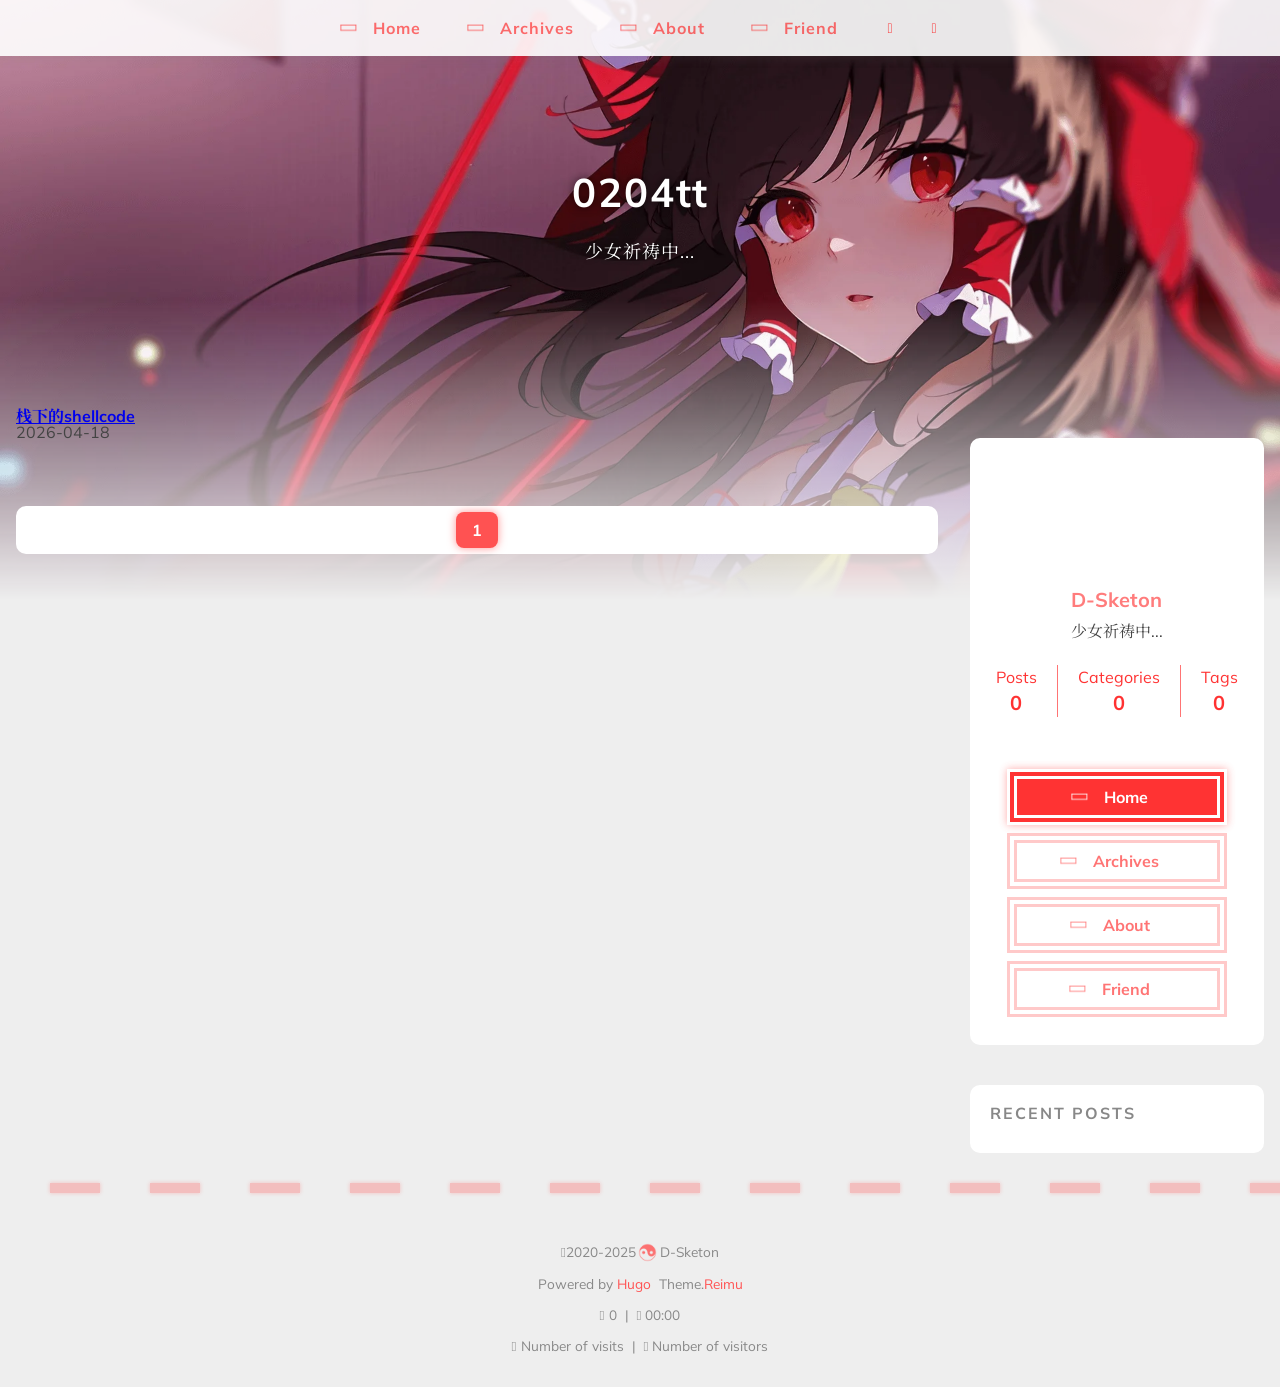
<file: index.html>
<!doctype html>
<html
  lang="zh-cn" 
  data-theme-mode="auto"
  >
  <head>
	<meta name="generator" content="Hugo 0.152.1"><meta charset="utf-8" />
<meta
  name="viewport"
  content="width=device-width, initial-scale=1, shrink-to-fit=no"
/><title>
  0204tt
</title>
<meta name="description" content="少女祈祷中..."/><script>
  window.siteConfig = JSON.parse("{\"anchor_icon\":null,\"base\":\"https://0204tt.github.io/\",\"clipboard\":{\"copyright\":{\"count\":50,\"enable\":false,\"license_type\":\"by-nc-sa\"},\"fail\":{\"en\":\"Copy failed (ﾟ⊿ﾟ)ﾂ\",\"ja\":\"コピー失敗 (ﾟ⊿ﾟ)ﾂ\",\"pt-br\":\"Falha ao copiar (ﾟ⊿ﾟ)ﾂ\",\"zh-cn\":\"复制失败 (ﾟ⊿ﾟ)ﾂ\",\"zh-tw\":\"複製失敗 (ﾟ⊿ﾟ)ﾂ\"},\"success\":{\"en\":\"Copy successfully (*^▽^*)\",\"ja\":\"コピー成功 (*^▽^*)\",\"pt-br\":\"Copiado com sucesso (*^▽^*)\",\"zh-cn\":\"复制成功 (*^▽^*)\",\"zh-tw\":\"複製成功 (*^▽^*)\"}},\"code_block\":{\"expand\":true},\"icon_font\":\"4552607_4k4bc36ef96\",\"outdate\":{\"daysago\":180,\"enable\":false,\"message\":{\"en\":\"This article was last updated on {time}. Please note that the content may no longer be applicable.\",\"ja\":\"この記事は最終更新日：{time}。記載内容が現在有効でない可能性がありますのでご注意ください。\",\"pt-br\":\"Este artigo foi atualizado pela última vez em {time}. Observe que o conteúdo pode não ser mais aplicável.\",\"zh-cn\":\"本文最后更新于 {time}，请注意文中内容可能已不适用。\",\"zh-tw\":\"本文最後更新於 {time}，請注意文中內容可能已不適用。\"}}}");
  
</script>
<link rel="preconnect" href="https://fonts.gstatic.com" crossorigin />
<link
  rel="preload"
  as="style"
  href="https://fonts.googleapis.com/css?family=Mulish:400,400italic,700,700italic%7cNoto%20Serif%20SC:400,400italic,700,700italic%7c&amp;display=swap"
/>
<link
  rel="stylesheet"
  href="https://fonts.googleapis.com/css?family=Mulish:400,400italic,700,700italic%7cNoto%20Serif%20SC:400,400italic,700,700italic%7c&amp;display=swap"
  media="print"
  onload="this.media='all'"
/>
<link
    rel="preload"
    href="//at.alicdn.com/t/c/font_4552607_4k4bc36ef96.woff2"
    as="font"
    type="font/woff2"
    crossorigin="anonymous"
  /><link rel="stylesheet" href="/css/loader.min.ac746e154f756f8220326eeb52a719f142ab038be5a8ddf30ea5ef15ef2356ea.css" />
<meta property="og:type" content="website" />
  <meta property="og:title" content="0204tt" />
  <meta
    property="og:description"
    content="少女祈祷中..."
  />
  <meta property="og:url" content="https://0204tt.github.io/" />
  <meta
    property="og:site_name"
    content="0204tt"
  />
  <meta
    property="og:image"
    content="/"
  />
  <meta property="article:author" content="D-Sketon" />
  <meta property="article:published_time" content="2025-11-18T22:15:34&#43;08:00" />
  <meta property="article:modified_time" content="2025-11-18T22:15:34&#43;08:00" /><meta name="twitter:card" content="summary" />
  <meta name="twitter:image" content="/" /><link rel="alternate" type="application/rss+xml" href="https://0204tt.github.io/index.xml" title="0204tt">
<link rel="shortcut icon" href="/favicon.ico"><link rel="stylesheet" href="/css/main.min.f25d9571dd71e66474b817b03a1352dce404e09671f4a7662695791df402cbfe.css" />
<link
    rel="preload"
    as="style"
    href="https://npm.webcache.cn/photoswipe@5.4.4/dist/photoswipe.css"
    integrity="sha384-IfxC36XL/toUyJ939C73PcgMuRzAZuIzZxE38drsmO5p6jD7ei&#43;Zx/1oA/0l8ysE" crossorigin="anonymous"onload="this.onload=null;this.rel='stylesheet'"
  /><link
    rel="preload"
    as="style"
    href="https://npm.webcache.cn/katex@0.16.24/dist/katex.min.css"
    integrity="sha384-tTgKLjMYmJr94v8qu2PE5MUGSMbyN2xiH266JUB3gpm8vnnJywd1dWSOEfrFz&#43;YI" crossorigin="anonymous"onload="this.onload=null;this.rel='stylesheet'"
  /><script
    src="https://npm.webcache.cn/pace-js@1.2.4/pace.min.js"
    integrity="sha384-k6YtvFUEIuEFBdrLKJ3YAUbBki333tj1CSUisai5Cswsg9wcLNaPzsTHDswp4Az8" crossorigin="anonymous"></script><link
    rel="stylesheet"
    href="https://npm.webcache.cn/@reimujs/aos@0.1.2/dist/aos.css"
    integrity="sha384-GMRP93c6Hkz9JVKGAuRR3nTS7M07RwPgTFenXiosjq2VbVgvdDNcz1g6Mkj8AONa" crossorigin="anonymous"/></head>
  <body><div id='loader'>
    <div class="loading-left-bg loading-bg"></div>
    <div class="loading-right-bg loading-bg"></div>
    <div class="spinner-box">
      <div class="loading-taichi rotate"><svg width="150" height="150" viewBox="0 0 1024 1024" class="icon" version="1.1" xmlns="https://www.w3.org/2000/svg" shape-rendering="geometricPrecision">
            <path d="M303.5 432A80 80 0 0 1 291.5 592A80 80 0 0 1 303.5 432z" fill="var(--red-1, #ff5252)" />
            <path d="M512 65A447 447 0 0 1 512 959L512 929A417 417 0 0 0 512 95A417 417 0 0 0 512 929L512 959A447 447 0 0 1 512 65z 
          M512 95A417 417 0 0 1 929 512A208.5 208.5 0 0 1 720.5 720.5L720.5 592A80 80 0 0 0 720.5 432A80 80 0 0 0 720.5 592L720.5 720.5A208.5 208.5 0 0 1 512 512A208.5 208.5 0 0 0 303.5 303.5A208.5 208.5 0 0 0 95 512A417 417 0 0 1 512 95z" fill="var(--red-1, #ff5252)" />
          </svg></div><div class="loading-word">少女祈祷中...</div>
    </div>
  </div>
  </div>
  <script>
    var time = null;
    var loaderEl = document.getElementById('loader');
    var startLoading = () => {
      time = Date.now();
      loaderEl.classList.remove("loading");
    }
    var hideLoader = () => {
      document.body.style.overflow = 'auto';
      loader.classList.add('loading');
    };

    var endLoading = () => {
      if (!time) {
        hideLoader();
      } else {
        if (Date.now() - time > 500) {
          time = null;
          hideLoader();
        } else {
          setTimeout(endLoading, 500 - (Date.now() - time));
          time = null;
        }
      }
    }
    window.addEventListener('DOMContentLoaded', endLoading);
    loaderEl.addEventListener('click', endLoading);
  </script><div id="copy-tooltip"></div>
<div id="lang-tooltip">
This article does not have a corresponding language version
</div>
<div id="heatmap-tooltip"></div><div id="container">
      <div id="wrap"><div id="header-nav">
  <nav id="main-nav" aria-label="Primary navigation"><a class="main-nav-link-wrap" href="/">
        <div class='main-nav-icon icon rotate'>&#xe62b;</div>
        <span class="main-nav-link">Home</span>
      </a><a class="main-nav-link-wrap" href="/archives">
        <div class='main-nav-icon icon rotate'>&#xe62b;</div>
        <span class="main-nav-link">Archives</span>
      </a><a class="main-nav-link-wrap" href="/about">
        <div class='main-nav-icon icon rotate'>&#xe62b;</div>
        <span class="main-nav-link">About</span>
      </a><a class="main-nav-link-wrap" href="/friend">
        <div class='main-nav-icon icon rotate'>&#xe62b;</div>
        <span class="main-nav-link">Friend</span>
      </a><a id="main-nav-toggle" class="nav-icon" aria-label="Toggle navigation" role="button"></a>
  </nav>
  <nav id="sub-nav" aria-label="Secondary navigation"><a id="nav-rss-link" class="nav-icon" href="/index.xml" title="RSS Feed" aria-label="RSS Feed" target="_blank"></a></nav></div>
<header id="header" aria-label="Site header"><picture></picture><img  fetchpriority="high" src="/images/banner.webp" alt="0204tt"><div id="header-outer">
    <div id="header-title"><span id="logo">
            <h1 data-aos="slide-up">0204tt</h1>
          </span><h2 id="subtitle-wrap" data-aos="slide-down"><span id="subtitle">少女祈祷中...</span></h2></div>
  </div>
</header><div id="content"
          aria-label="Page content"
          
          class="sidebar-right"  ><aside id="sidebar" aria-label="Sidebar"><div class="sidebar-wrapper-container "><div class="sidebar-wrapper">
    <div
      class="sidebar-wrap"
      data-aos="fade-up"
    ><div class="sidebar-author">
  <img
    data-src="/avatar/avatar.webp"
    data-sizes="auto"
    alt="D-Sketon"
    class="lazyload"
  />
  <div class="sidebar-author-name">D-Sketon</div>
  <div class="sidebar-description">少女祈祷中...</div>
</div>
<div class="sidebar-state">
  <div class="sidebar-state-article">
    <div>Posts</div><div class="sidebar-state-number">0</div>
  </div>
  <a class="sidebar-state-category" href="/categories/" aria-label="sidebar-state-category-link">
    <div>Categories</div>
    <div class="sidebar-state-number">
      0
    </div>
  </a>
  <a class="sidebar-state-tag" href="/tags/" aria-label="sidebar-state-tag-link">
    <div>Tags</div>
    <div class="sidebar-state-number">0</div>
  </a>
</div>
<div class="sidebar-social"></div>
<div class="sidebar-menu"><div class="sidebar-menu-link-wrap">
      <a
        class="sidebar-menu-link-dummy"
        href="/"
        aria-label="Home"
      ></a>
      <div class='sidebar-menu-icon icon rotate'>&#xe62b;</div>
      <div class="sidebar-menu-link">Home</div>
    </div><div class="sidebar-menu-link-wrap">
      <a
        class="sidebar-menu-link-dummy"
        href="/archives"
        aria-label="Archives"
      ></a>
      <div class='sidebar-menu-icon icon rotate'>&#xe62b;</div>
      <div class="sidebar-menu-link">Archives</div>
    </div><div class="sidebar-menu-link-wrap">
      <a
        class="sidebar-menu-link-dummy"
        href="/about"
        aria-label="About"
      ></a>
      <div class='sidebar-menu-icon icon rotate'>&#xe62b;</div>
      <div class="sidebar-menu-link">About</div>
    </div><div class="sidebar-menu-link-wrap">
      <a
        class="sidebar-menu-link-dummy"
        href="/friend"
        aria-label="Friend"
      ></a>
      <div class='sidebar-menu-icon icon rotate'>&#xe62b;</div>
      <div class="sidebar-menu-link">Friend</div>
    </div></div>
</div>
  </div><div class="sidebar-widget"><div class="widget-wrapper">
    <div
      class="widget-wrap"
      data-aos="fade-up"
    >
      <h3 class="widget-title">Recent Posts</h3>
      <div class="widget">
        <ul></ul>
      </div>
    </div>
  </div></div></div></aside>
<section id="main" aria-label="Main content">
  <div class="posts">
    <article class="post-item">
      <h2>
        <a href="/posts/线下的shellcode/">栈下的shellcode</a>
      </h2>
      <time>2026-04-18</time>
    </article>
  </div>

<nav id="page-nav" aria-label="Pagination navigation" data-aos="fade-up">
<span class="page-number current">1</span>
</nav>
</section>
        </div><footer id="footer" aria-label="Site footer">
  <div style="width: 100%; overflow: hidden">
    <div class="footer-line"></div>
  </div>
  <div id="footer-info"><div>
      <span class="icon-copyright"></span>2020-2025<span class="footer-info-sep rotate"></span>
      D-Sketon
    </div><div>
        Powered by&nbsp;<a
          href="https://gohugo.io/"
          target="_blank"
          rel="noopener nofollow noreferrer"
          >Hugo</a
        >&nbsp; Theme.<a
          href="https://github.com/D-Sketon/hugo-theme-reimu"
          target="_blank"
          rel="noopener nofollow noreferrer"
          >Reimu</a
        >
      </div><div>
        <span class="icon-brush"
          >&nbsp;0</span
        >
        &nbsp;|&nbsp;
        <span class="icon-coffee">&nbsp;00:00</span>
      </div><div>
        <span class="icon-eye"></span>
        <span id="busuanzi_container_site_pv"
          >Number of visits&nbsp;<span
            id="busuanzi_value_site_pv"
          ></span
        ></span>
        &nbsp;|&nbsp;
        <span class="icon-user"></span>
        <span id="busuanzi_container_site_uv"
          >Number of visitors&nbsp;<span
            id="busuanzi_value_site_uv"
          ></span
        ></span>
      </div></div>
</footer>
<div class="sidebar-top">
            <div class="sidebar-top-taichi rotate"></div>
            <div class="arrow-up"></div>
          </div><div id="mask" class="hide"></div>
      </div><nav id="mobile-nav" aria-label="Mobile navigation">
  <div class="sidebar-wrap"><div class="sidebar-author">
  <img
    data-src="/avatar/avatar.webp"
    data-sizes="auto"
    alt="D-Sketon"
    class="lazyload"
  />
  <div class="sidebar-author-name">D-Sketon</div>
  <div class="sidebar-description">少女祈祷中...</div>
</div>
<div class="sidebar-state">
  <div class="sidebar-state-article">
    <div>Posts</div><div class="sidebar-state-number">0</div>
  </div>
  <a class="sidebar-state-category" href="/categories/" aria-label="sidebar-state-category-link">
    <div>Categories</div>
    <div class="sidebar-state-number">
      0
    </div>
  </a>
  <a class="sidebar-state-tag" href="/tags/" aria-label="sidebar-state-tag-link">
    <div>Tags</div>
    <div class="sidebar-state-number">0</div>
  </a>
</div>
<div class="sidebar-social"></div>
<div class="sidebar-menu"><div class="sidebar-menu-link-wrap">
      <a
        class="sidebar-menu-link-dummy"
        href="/"
        aria-label="Home"
      ></a>
      <div class='sidebar-menu-icon icon rotate'>&#xe62b;</div>
      <div class="sidebar-menu-link">Home</div>
    </div><div class="sidebar-menu-link-wrap">
      <a
        class="sidebar-menu-link-dummy"
        href="/archives"
        aria-label="Archives"
      ></a>
      <div class='sidebar-menu-icon icon rotate'>&#xe62b;</div>
      <div class="sidebar-menu-link">Archives</div>
    </div><div class="sidebar-menu-link-wrap">
      <a
        class="sidebar-menu-link-dummy"
        href="/about"
        aria-label="About"
      ></a>
      <div class='sidebar-menu-icon icon rotate'>&#xe62b;</div>
      <div class="sidebar-menu-link">About</div>
    </div><div class="sidebar-menu-link-wrap">
      <a
        class="sidebar-menu-link-dummy"
        href="/friend"
        aria-label="Friend"
      ></a>
      <div class='sidebar-menu-icon icon rotate'>&#xe62b;</div>
      <div class="sidebar-menu-link">Friend</div>
    </div></div>
</div></nav>
</div><script
    src="https://npm.webcache.cn/lazysizes@5.3.2/lazysizes.min.js"
    integrity="sha384-3gT/vsepWkfz/ff7PpWNUeMzeWoH3cDhm/A8jM7ouoAK0/fP/9bcHHR5kHq2nf&#43;e" crossorigin="anonymous"></script><script
    src="https://npm.webcache.cn/clipboard@2.0.11/dist/clipboard.min.js"
    integrity="sha384-J08i8An/QeARD9ExYpvphB8BsyOj3Gh2TSh1aLINKO3L0cMSH2dN3E22zFoXEi0Q" crossorigin="anonymous"></script><script src="/js/main.js" integrity="" crossorigin="anonymous" ></script><script src="/js/aos.js" integrity="" crossorigin="anonymous" ></script><script>
    var aosInit = () => {
      AOS.init({
        duration: 1000,
        easing: "ease",
        once: true,
        offset: 50,
      });
    };
    if (document.readyState === "loading") {
      document.addEventListener("DOMContentLoaded", aosInit);
    } else {
      aosInit();
    }
  </script><script src="/js/pjax_main.js" integrity="" crossorigin="anonymous" data-pjax></script><script
    src="https://npm.webcache.cn/mouse-firework@0.1.1/dist/index.umd.js"
    integrity="sha384-8LyaidD9GPxQQgLJO/WRw/O2h3BoNq/ApI/ecpvM6RsrCz2qP2ppBXUKihP4V/2d" crossorigin="anonymous"></script><script>
  if (! false  || !window.matchMedia('(max-width: 768px)').matches) {
    if (window.firework) {
      const options = JSON.parse("{\"excludeelements\":[\"a\",\"button\"],\"particles\":[{\"colors\":[\"var(--red-1)\",\"var(--red-2)\",\"var(--red-3)\",\"var(--red-4)\"],\"duration\":[1200,1800],\"easing\":\"easeOutExpo\",\"move\":[\"emit\"],\"number\":20,\"shape\":\"circle\",\"shapeOptions\":{\"alpha\":[0.3,0.5],\"radius\":[16,32]}},{\"colors\":[\"var(--red-0)\"],\"duration\":[1200,1800],\"easing\":\"easeOutExpo\",\"move\":[\"diffuse\"],\"number\":1,\"shape\":\"circle\",\"shapeOptions\":{\"alpha\":[0.2,0.5],\"lineWidth\":6,\"radius\":20}}]}");
      options.excludeElements = options.excludeelements;
      delete options.excludeelements;
      window.firework(options);
    }
  }
</script>

<div id="lazy-script">
  <div><script data-pjax>
        window.REIMU_POST = {
          author: "D-Sketon",
          title: "0204tt",
          url: "https:\/\/0204tt.github.io\/",
          description: "",
          cover: "https:\/\/0204tt.github.io\/images\/banner.webp",
        };
      </script></div>
</div><script
    src="https://npm.webcache.cn/busuanzi@2.3.0/bsz.pure.mini.js"
    asyncintegrity="sha384-0M75wtSkhjIInv4coYlaJU83&#43;OypaRCIq2SukQVQX04eGTCBXJDuWAbJet56id&#43;S" crossorigin="anonymous"></script><script>
    if ('serviceWorker' in navigator) {
      navigator.serviceWorker.getRegistrations().then((registrations) => {
        for (let registration of registrations) {
          registration.unregister();
        }
      });
    }
  </script><script>
  const reimuCopyright = String.raw`
   ______     ______     __     __    __     __  __    
  /\  == \   /\  ___\   /\ \   /\ "-./  \   /\ \/\ \   
  \ \  __<   \ \  __\   \ \ \  \ \ \-./\ \  \ \ \_\ \  
   \ \_\ \_\  \ \_____\  \ \_\  \ \_\ \ \_\  \ \_____\ 
    \/_/ /_/   \/_____/   \/_/   \/_/  \/_/   \/_____/ 
                                                    
  `;
  console.log(String.raw`%c ${reimuCopyright}`, "color: #ff5252;");
  console.log(
    "%c Theme.Reimu" + " %c https://github.com/D-Sketon/hugo-theme-reimu ",
    "color: white; background: #ff5252; padding:5px 0;",
    "padding:4px;border:1px solid #ff5252;",
  );
</script></body>
</html>
</file>
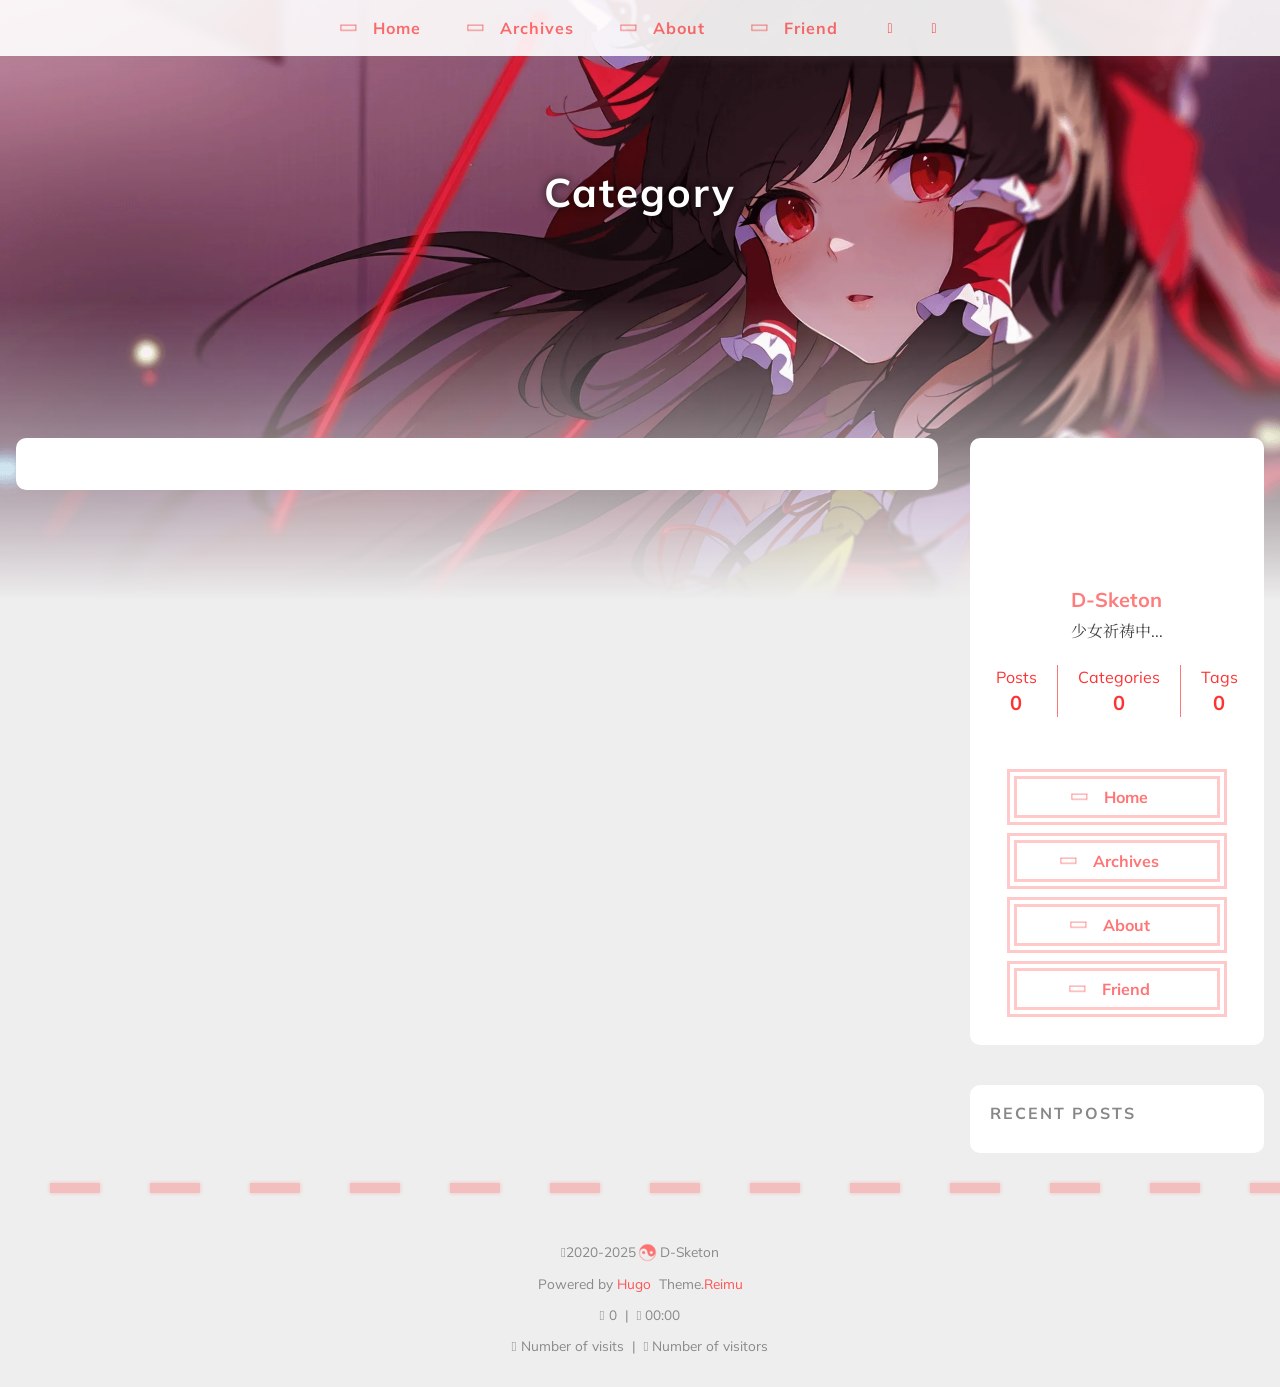
<file: categories/index.html>
<!doctype html>
<html
  lang="zh-cn" 
  data-theme-mode="auto"
  >
  <head><meta charset="utf-8" />
<meta
  name="viewport"
  content="width=device-width, initial-scale=1, shrink-to-fit=no"
/><title>
  Category | D-Sketon
</title>
<meta name="description" content="少女祈祷中..."/><script>
  window.siteConfig = JSON.parse("{\"anchor_icon\":null,\"base\":\"https://0204tt.github.io/\",\"clipboard\":{\"copyright\":{\"count\":50,\"enable\":false,\"license_type\":\"by-nc-sa\"},\"fail\":{\"en\":\"Copy failed (ﾟ⊿ﾟ)ﾂ\",\"ja\":\"コピー失敗 (ﾟ⊿ﾟ)ﾂ\",\"pt-br\":\"Falha ao copiar (ﾟ⊿ﾟ)ﾂ\",\"zh-cn\":\"复制失败 (ﾟ⊿ﾟ)ﾂ\",\"zh-tw\":\"複製失敗 (ﾟ⊿ﾟ)ﾂ\"},\"success\":{\"en\":\"Copy successfully (*^▽^*)\",\"ja\":\"コピー成功 (*^▽^*)\",\"pt-br\":\"Copiado com sucesso (*^▽^*)\",\"zh-cn\":\"复制成功 (*^▽^*)\",\"zh-tw\":\"複製成功 (*^▽^*)\"}},\"code_block\":{\"expand\":true},\"icon_font\":\"4552607_4k4bc36ef96\",\"outdate\":{\"daysago\":180,\"enable\":false,\"message\":{\"en\":\"This article was last updated on {time}. Please note that the content may no longer be applicable.\",\"ja\":\"この記事は最終更新日：{time}。記載内容が現在有効でない可能性がありますのでご注意ください。\",\"pt-br\":\"Este artigo foi atualizado pela última vez em {time}. Observe que o conteúdo pode não ser mais aplicável.\",\"zh-cn\":\"本文最后更新于 {time}，请注意文中内容可能已不适用。\",\"zh-tw\":\"本文最後更新於 {time}，請注意文中內容可能已不適用。\"}}}");
  
</script>
<link rel="preconnect" href="https://fonts.gstatic.com" crossorigin />
<link
  rel="preload"
  as="style"
  href="https://fonts.googleapis.com/css?family=Mulish:400,400italic,700,700italic%7cNoto%20Serif%20SC:400,400italic,700,700italic%7c&amp;display=swap"
/>
<link
  rel="stylesheet"
  href="https://fonts.googleapis.com/css?family=Mulish:400,400italic,700,700italic%7cNoto%20Serif%20SC:400,400italic,700,700italic%7c&amp;display=swap"
  media="print"
  onload="this.media='all'"
/>
<link
    rel="preload"
    href="//at.alicdn.com/t/c/font_4552607_4k4bc36ef96.woff2"
    as="font"
    type="font/woff2"
    crossorigin="anonymous"
  /><link rel="stylesheet" href="/css/loader.min.ac746e154f756f8220326eeb52a719f142ab038be5a8ddf30ea5ef15ef2356ea.css" />
<meta property="og:type" content="website" />
  <meta property="og:title" content="Category | D-Sketon" />
  <meta
    property="og:description"
    content="少女祈祷中..."
  />
  <meta property="og:url" content="https://0204tt.github.io/categories/" />
  <meta
    property="og:site_name"
    content="0204tt"
  />
  <meta
    property="og:image"
    content="/"
  />
  <meta property="article:author" content="D-Sketon" />
  <meta property="article:published_time" content="0001-01-01T00:00:00&#43;00:00" />
  <meta property="article:modified_time" content="0001-01-01T00:00:00&#43;00:00" /><meta name="twitter:card" content="summary" />
  <meta name="twitter:image" content="/" /><link rel="alternate" type="application/rss+xml" href="https://0204tt.github.io/categories/index.xml" title="0204tt">
<link rel="shortcut icon" href="/favicon.ico"><link rel="stylesheet" href="/css/main.min.f25d9571dd71e66474b817b03a1352dce404e09671f4a7662695791df402cbfe.css" />
<link
    rel="preload"
    as="style"
    href="https://npm.webcache.cn/photoswipe@5.4.4/dist/photoswipe.css"
    integrity="sha384-IfxC36XL/toUyJ939C73PcgMuRzAZuIzZxE38drsmO5p6jD7ei&#43;Zx/1oA/0l8ysE" crossorigin="anonymous"onload="this.onload=null;this.rel='stylesheet'"
  /><link
    rel="preload"
    as="style"
    href="https://npm.webcache.cn/katex@0.16.24/dist/katex.min.css"
    integrity="sha384-tTgKLjMYmJr94v8qu2PE5MUGSMbyN2xiH266JUB3gpm8vnnJywd1dWSOEfrFz&#43;YI" crossorigin="anonymous"onload="this.onload=null;this.rel='stylesheet'"
  /><script
    src="https://npm.webcache.cn/pace-js@1.2.4/pace.min.js"
    integrity="sha384-k6YtvFUEIuEFBdrLKJ3YAUbBki333tj1CSUisai5Cswsg9wcLNaPzsTHDswp4Az8" crossorigin="anonymous"></script><link
    rel="stylesheet"
    href="https://npm.webcache.cn/@reimujs/aos@0.1.2/dist/aos.css"
    integrity="sha384-GMRP93c6Hkz9JVKGAuRR3nTS7M07RwPgTFenXiosjq2VbVgvdDNcz1g6Mkj8AONa" crossorigin="anonymous"/></head>
  <body><div id='loader'>
    <div class="loading-left-bg loading-bg"></div>
    <div class="loading-right-bg loading-bg"></div>
    <div class="spinner-box">
      <div class="loading-taichi rotate"><svg width="150" height="150" viewBox="0 0 1024 1024" class="icon" version="1.1" xmlns="https://www.w3.org/2000/svg" shape-rendering="geometricPrecision">
            <path d="M303.5 432A80 80 0 0 1 291.5 592A80 80 0 0 1 303.5 432z" fill="var(--red-1, #ff5252)" />
            <path d="M512 65A447 447 0 0 1 512 959L512 929A417 417 0 0 0 512 95A417 417 0 0 0 512 929L512 959A447 447 0 0 1 512 65z 
          M512 95A417 417 0 0 1 929 512A208.5 208.5 0 0 1 720.5 720.5L720.5 592A80 80 0 0 0 720.5 432A80 80 0 0 0 720.5 592L720.5 720.5A208.5 208.5 0 0 1 512 512A208.5 208.5 0 0 0 303.5 303.5A208.5 208.5 0 0 0 95 512A417 417 0 0 1 512 95z" fill="var(--red-1, #ff5252)" />
          </svg></div><div class="loading-word">少女祈祷中...</div>
    </div>
  </div>
  </div>
  <script>
    var time = null;
    var loaderEl = document.getElementById('loader');
    var startLoading = () => {
      time = Date.now();
      loaderEl.classList.remove("loading");
    }
    var hideLoader = () => {
      document.body.style.overflow = 'auto';
      loader.classList.add('loading');
    };

    var endLoading = () => {
      if (!time) {
        hideLoader();
      } else {
        if (Date.now() - time > 500) {
          time = null;
          hideLoader();
        } else {
          setTimeout(endLoading, 500 - (Date.now() - time));
          time = null;
        }
      }
    }
    window.addEventListener('DOMContentLoaded', endLoading);
    loaderEl.addEventListener('click', endLoading);
  </script><div id="copy-tooltip"></div>
<div id="lang-tooltip">
This article does not have a corresponding language version
</div>
<div id="heatmap-tooltip"></div><div id="container">
      <div id="wrap"><div id="header-nav">
  <nav id="main-nav" aria-label="Primary navigation"><a class="main-nav-link-wrap" href="/">
        <div class='main-nav-icon icon rotate'>&#xe62b;</div>
        <span class="main-nav-link">Home</span>
      </a><a class="main-nav-link-wrap" href="/archives">
        <div class='main-nav-icon icon rotate'>&#xe62b;</div>
        <span class="main-nav-link">Archives</span>
      </a><a class="main-nav-link-wrap" href="/about">
        <div class='main-nav-icon icon rotate'>&#xe62b;</div>
        <span class="main-nav-link">About</span>
      </a><a class="main-nav-link-wrap" href="/friend">
        <div class='main-nav-icon icon rotate'>&#xe62b;</div>
        <span class="main-nav-link">Friend</span>
      </a><a id="main-nav-toggle" class="nav-icon" aria-label="Toggle navigation" role="button"></a>
  </nav>
  <nav id="sub-nav" aria-label="Secondary navigation"><a id="nav-rss-link" class="nav-icon" href="/categories/index.xml" title="RSS Feed" aria-label="RSS Feed" target="_blank"></a></nav></div>
<header id="header" aria-label="Site header"><picture></picture><img  fetchpriority="high" src="/images/banner.webp" alt="Categories"><div id="header-outer">
    <div id="header-title"><span id="logo">
            <h1 data-aos="slide-up">Category</h1>
          </span><h2 id="subtitle-wrap" data-aos="slide-down"></h2></div>
  </div>
</header><div id="content"
          aria-label="Page content"
          
          class="sidebar-right"  ><aside id="sidebar" aria-label="Sidebar"><div class="sidebar-wrapper-container "><div class="sidebar-wrapper">
    <div
      class="sidebar-wrap"
      data-aos="fade-up"
    ><div class="sidebar-author">
  <img
    data-src="/avatar/avatar.webp"
    data-sizes="auto"
    alt="D-Sketon"
    class="lazyload"
  />
  <div class="sidebar-author-name">D-Sketon</div>
  <div class="sidebar-description">少女祈祷中...</div>
</div>
<div class="sidebar-state">
  <div class="sidebar-state-article">
    <div>Posts</div><div class="sidebar-state-number">0</div>
  </div>
  <a class="sidebar-state-category" href="/categories/" aria-label="sidebar-state-category-link">
    <div>Categories</div>
    <div class="sidebar-state-number">
      0
    </div>
  </a>
  <a class="sidebar-state-tag" href="/tags/" aria-label="sidebar-state-tag-link">
    <div>Tags</div>
    <div class="sidebar-state-number">0</div>
  </a>
</div>
<div class="sidebar-social"></div>
<div class="sidebar-menu"><div class="sidebar-menu-link-wrap">
      <a
        class="sidebar-menu-link-dummy"
        href="/"
        aria-label="Home"
      ></a>
      <div class='sidebar-menu-icon icon rotate'>&#xe62b;</div>
      <div class="sidebar-menu-link">Home</div>
    </div><div class="sidebar-menu-link-wrap">
      <a
        class="sidebar-menu-link-dummy"
        href="/archives"
        aria-label="Archives"
      ></a>
      <div class='sidebar-menu-icon icon rotate'>&#xe62b;</div>
      <div class="sidebar-menu-link">Archives</div>
    </div><div class="sidebar-menu-link-wrap">
      <a
        class="sidebar-menu-link-dummy"
        href="/about"
        aria-label="About"
      ></a>
      <div class='sidebar-menu-icon icon rotate'>&#xe62b;</div>
      <div class="sidebar-menu-link">About</div>
    </div><div class="sidebar-menu-link-wrap">
      <a
        class="sidebar-menu-link-dummy"
        href="/friend"
        aria-label="Friend"
      ></a>
      <div class='sidebar-menu-icon icon rotate'>&#xe62b;</div>
      <div class="sidebar-menu-link">Friend</div>
    </div></div>
</div>
  </div><div class="sidebar-widget"><div class="widget-wrapper">
    <div
      class="widget-wrap"
      data-aos="fade-up"
    >
      <h3 class="widget-title">Recent Posts</h3>
      <div class="widget">
        <ul></ul>
      </div>
    </div>
  </div></div></div></aside>
<section id="main" aria-label="Main content"><div
    class="archives-outer-wrap"
    data-aos="fade-up"
  >
    <div
      class="
        category-wrap
      "
    ></div>
  </div></section>
        </div><footer id="footer" aria-label="Site footer">
  <div style="width: 100%; overflow: hidden">
    <div class="footer-line"></div>
  </div>
  <div id="footer-info"><div>
      <span class="icon-copyright"></span>2020-2025<span class="footer-info-sep rotate"></span>
      D-Sketon
    </div><div>
        Powered by&nbsp;<a
          href="https://gohugo.io/"
          target="_blank"
          rel="noopener nofollow noreferrer"
          >Hugo</a
        >&nbsp; Theme.<a
          href="https://github.com/D-Sketon/hugo-theme-reimu"
          target="_blank"
          rel="noopener nofollow noreferrer"
          >Reimu</a
        >
      </div><div>
        <span class="icon-brush"
          >&nbsp;0</span
        >
        &nbsp;|&nbsp;
        <span class="icon-coffee">&nbsp;00:00</span>
      </div><div>
        <span class="icon-eye"></span>
        <span id="busuanzi_container_site_pv"
          >Number of visits&nbsp;<span
            id="busuanzi_value_site_pv"
          ></span
        ></span>
        &nbsp;|&nbsp;
        <span class="icon-user"></span>
        <span id="busuanzi_container_site_uv"
          >Number of visitors&nbsp;<span
            id="busuanzi_value_site_uv"
          ></span
        ></span>
      </div></div>
</footer>
<div class="sidebar-top">
            <div class="sidebar-top-taichi rotate"></div>
            <div class="arrow-up"></div>
          </div><div id="mask" class="hide"></div>
      </div><nav id="mobile-nav" aria-label="Mobile navigation">
  <div class="sidebar-wrap"><div class="sidebar-author">
  <img
    data-src="/avatar/avatar.webp"
    data-sizes="auto"
    alt="D-Sketon"
    class="lazyload"
  />
  <div class="sidebar-author-name">D-Sketon</div>
  <div class="sidebar-description">少女祈祷中...</div>
</div>
<div class="sidebar-state">
  <div class="sidebar-state-article">
    <div>Posts</div><div class="sidebar-state-number">0</div>
  </div>
  <a class="sidebar-state-category" href="/categories/" aria-label="sidebar-state-category-link">
    <div>Categories</div>
    <div class="sidebar-state-number">
      0
    </div>
  </a>
  <a class="sidebar-state-tag" href="/tags/" aria-label="sidebar-state-tag-link">
    <div>Tags</div>
    <div class="sidebar-state-number">0</div>
  </a>
</div>
<div class="sidebar-social"></div>
<div class="sidebar-menu"><div class="sidebar-menu-link-wrap">
      <a
        class="sidebar-menu-link-dummy"
        href="/"
        aria-label="Home"
      ></a>
      <div class='sidebar-menu-icon icon rotate'>&#xe62b;</div>
      <div class="sidebar-menu-link">Home</div>
    </div><div class="sidebar-menu-link-wrap">
      <a
        class="sidebar-menu-link-dummy"
        href="/archives"
        aria-label="Archives"
      ></a>
      <div class='sidebar-menu-icon icon rotate'>&#xe62b;</div>
      <div class="sidebar-menu-link">Archives</div>
    </div><div class="sidebar-menu-link-wrap">
      <a
        class="sidebar-menu-link-dummy"
        href="/about"
        aria-label="About"
      ></a>
      <div class='sidebar-menu-icon icon rotate'>&#xe62b;</div>
      <div class="sidebar-menu-link">About</div>
    </div><div class="sidebar-menu-link-wrap">
      <a
        class="sidebar-menu-link-dummy"
        href="/friend"
        aria-label="Friend"
      ></a>
      <div class='sidebar-menu-icon icon rotate'>&#xe62b;</div>
      <div class="sidebar-menu-link">Friend</div>
    </div></div>
</div></nav>
</div><script
    src="https://npm.webcache.cn/lazysizes@5.3.2/lazysizes.min.js"
    integrity="sha384-3gT/vsepWkfz/ff7PpWNUeMzeWoH3cDhm/A8jM7ouoAK0/fP/9bcHHR5kHq2nf&#43;e" crossorigin="anonymous"></script><script
    src="https://npm.webcache.cn/clipboard@2.0.11/dist/clipboard.min.js"
    integrity="sha384-J08i8An/QeARD9ExYpvphB8BsyOj3Gh2TSh1aLINKO3L0cMSH2dN3E22zFoXEi0Q" crossorigin="anonymous"></script><script src="/js/main.js" integrity="" crossorigin="anonymous" ></script><script src="/js/aos.js" integrity="" crossorigin="anonymous" ></script><script>
    var aosInit = () => {
      AOS.init({
        duration: 1000,
        easing: "ease",
        once: true,
        offset: 50,
      });
    };
    if (document.readyState === "loading") {
      document.addEventListener("DOMContentLoaded", aosInit);
    } else {
      aosInit();
    }
  </script><script src="/js/pjax_main.js" integrity="" crossorigin="anonymous" data-pjax></script><script
    src="https://npm.webcache.cn/mouse-firework@0.1.1/dist/index.umd.js"
    integrity="sha384-8LyaidD9GPxQQgLJO/WRw/O2h3BoNq/ApI/ecpvM6RsrCz2qP2ppBXUKihP4V/2d" crossorigin="anonymous"></script><script>
  if (! false  || !window.matchMedia('(max-width: 768px)').matches) {
    if (window.firework) {
      const options = JSON.parse("{\"excludeelements\":[\"a\",\"button\"],\"particles\":[{\"colors\":[\"var(--red-1)\",\"var(--red-2)\",\"var(--red-3)\",\"var(--red-4)\"],\"duration\":[1200,1800],\"easing\":\"easeOutExpo\",\"move\":[\"emit\"],\"number\":20,\"shape\":\"circle\",\"shapeOptions\":{\"alpha\":[0.3,0.5],\"radius\":[16,32]}},{\"colors\":[\"var(--red-0)\"],\"duration\":[1200,1800],\"easing\":\"easeOutExpo\",\"move\":[\"diffuse\"],\"number\":1,\"shape\":\"circle\",\"shapeOptions\":{\"alpha\":[0.2,0.5],\"lineWidth\":6,\"radius\":20}}]}");
      options.excludeElements = options.excludeelements;
      delete options.excludeelements;
      window.firework(options);
    }
  }
</script>

<div id="lazy-script">
  <div><script data-pjax>
        window.REIMU_POST = {
          author: "D-Sketon",
          title: "Categories",
          url: "https:\/\/0204tt.github.io\/categories\/",
          description: "",
          cover: "https:\/\/0204tt.github.io\/images\/banner.webp",
        };
      </script><script src="/js/insert_highlight.js" integrity="" crossorigin="anonymous" data-pjax></script><script src="/js/tabs.js" integrity="" crossorigin="anonymous" data-pjax></script><script type="module" data-pjax>const PhotoSwipeLightbox = (await safeImport("https:\/\/npm.webcache.cn\/photoswipe@5.4.4\/dist\/photoswipe-lightbox.esm.min.js", "sha384-DiL6M\/gG\u002bwmTxmCRZyD1zee6lIhawn5TGvED0FOh7fXcN9B0aZ9dexSF\/N6lrZi\/")).default;const initPswp = (gallery, children) => {
          if (_$$(`${gallery} ${children}`).length > 0) {
            new PhotoSwipeLightbox({
              gallery,
              children,pswpModule: () => safeImport("https:\/\/npm.webcache.cn\/photoswipe@5.4.4\/dist\/photoswipe.esm.min.js", "sha384-WkkO3GCmgkC3VQWpaV8DqhKJqpzpF9JoByxDmnV8\u002boTJ7m3DfYEWX1fu1scuS4\u002bs")}).init();
          }
        }
        const pswp = () => {
          initPswp('.article-entry', 'a.article-gallery-item');
          initPswp('.article-gallery', 'a.article-gallery-item');
          window.lightboxStatus = 'done';
          window.removeEventListener('lightbox:ready', pswp);
        }
        if(window.lightboxStatus === 'ready') {
          pswp()
        } else {
          window.addEventListener('lightbox:ready', pswp);
        }
      </script></div>
</div><script
    src="https://npm.webcache.cn/busuanzi@2.3.0/bsz.pure.mini.js"
    asyncintegrity="sha384-0M75wtSkhjIInv4coYlaJU83&#43;OypaRCIq2SukQVQX04eGTCBXJDuWAbJet56id&#43;S" crossorigin="anonymous"></script><script>
    if ('serviceWorker' in navigator) {
      navigator.serviceWorker.getRegistrations().then((registrations) => {
        for (let registration of registrations) {
          registration.unregister();
        }
      });
    }
  </script><script>
  const reimuCopyright = String.raw`
   ______     ______     __     __    __     __  __    
  /\  == \   /\  ___\   /\ \   /\ "-./  \   /\ \/\ \   
  \ \  __<   \ \  __\   \ \ \  \ \ \-./\ \  \ \ \_\ \  
   \ \_\ \_\  \ \_____\  \ \_\  \ \_\ \ \_\  \ \_____\ 
    \/_/ /_/   \/_____/   \/_/   \/_/  \/_/   \/_____/ 
                                                    
  `;
  console.log(String.raw`%c ${reimuCopyright}`, "color: #ff5252;");
  console.log(
    "%c Theme.Reimu" + " %c https://github.com/D-Sketon/hugo-theme-reimu ",
    "color: white; background: #ff5252; padding:5px 0;",
    "padding:4px;border:1px solid #ff5252;",
  );
</script></body>
</html>
</file>
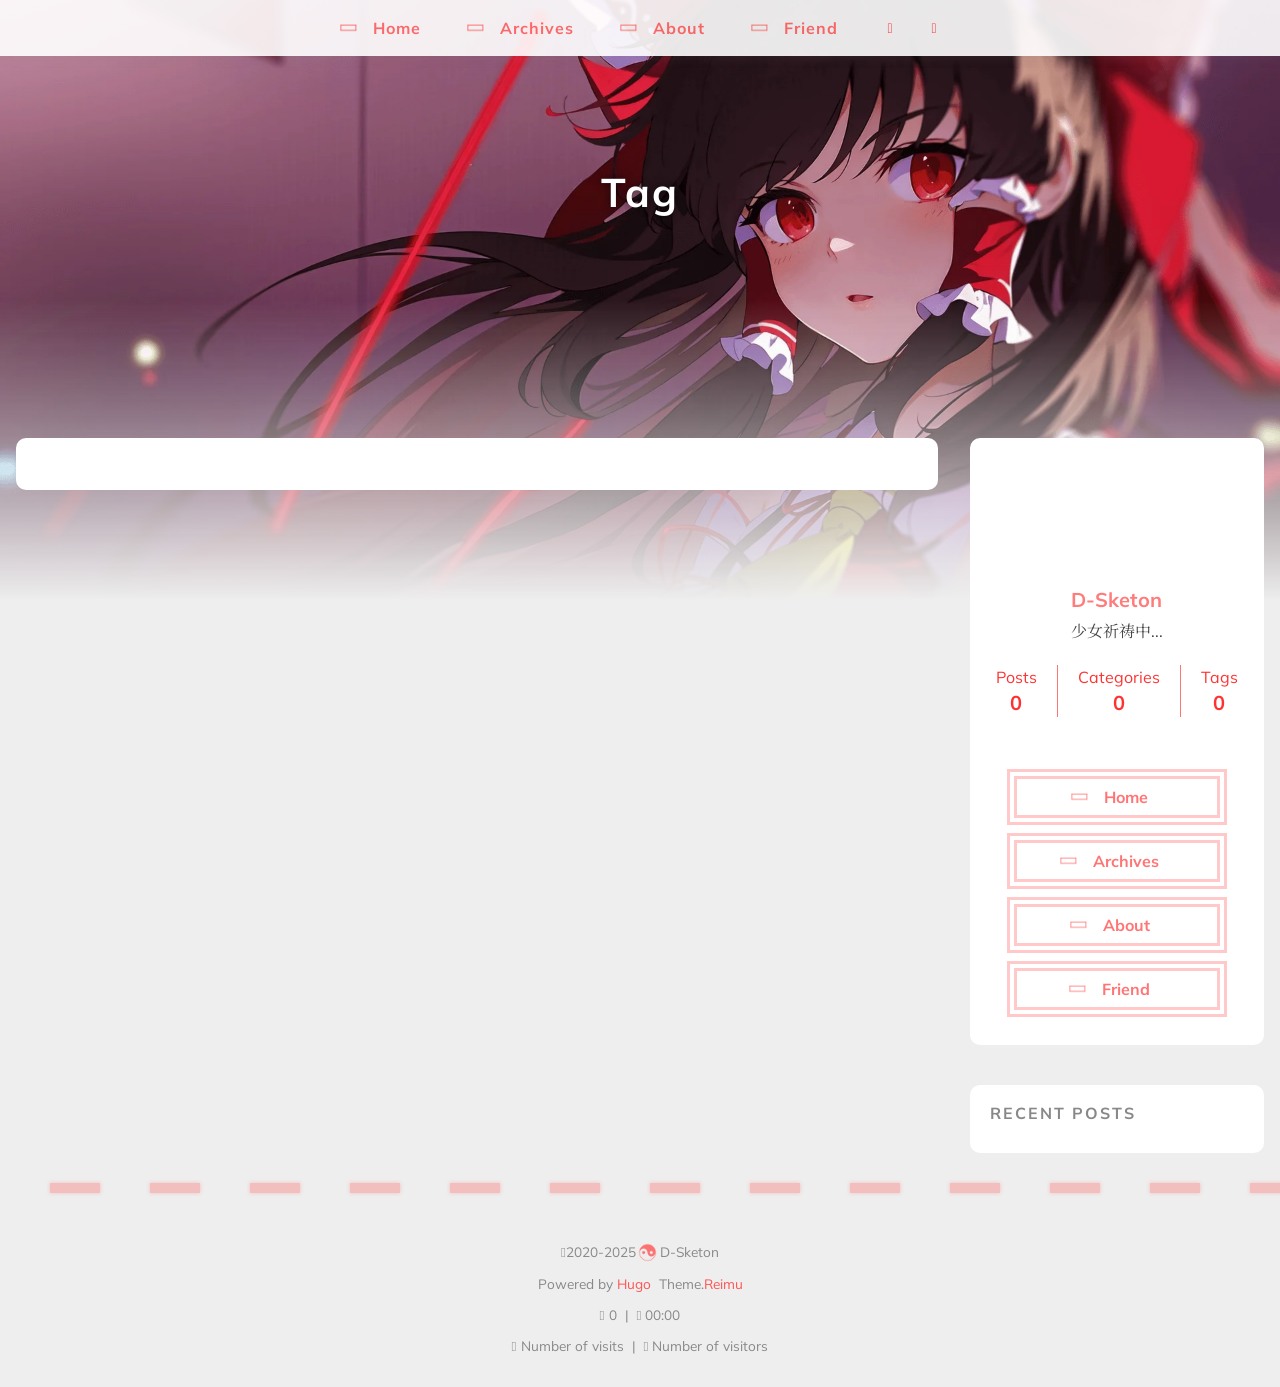
<file: tags/index.html>
<!doctype html>
<html
  lang="zh-cn" 
  data-theme-mode="auto"
  >
  <head><meta charset="utf-8" />
<meta
  name="viewport"
  content="width=device-width, initial-scale=1, shrink-to-fit=no"
/><title>
  Tag | D-Sketon
</title>
<meta name="description" content="少女祈祷中..."/><script>
  window.siteConfig = JSON.parse("{\"anchor_icon\":null,\"base\":\"https://0204tt.github.io/\",\"clipboard\":{\"copyright\":{\"count\":50,\"enable\":false,\"license_type\":\"by-nc-sa\"},\"fail\":{\"en\":\"Copy failed (ﾟ⊿ﾟ)ﾂ\",\"ja\":\"コピー失敗 (ﾟ⊿ﾟ)ﾂ\",\"pt-br\":\"Falha ao copiar (ﾟ⊿ﾟ)ﾂ\",\"zh-cn\":\"复制失败 (ﾟ⊿ﾟ)ﾂ\",\"zh-tw\":\"複製失敗 (ﾟ⊿ﾟ)ﾂ\"},\"success\":{\"en\":\"Copy successfully (*^▽^*)\",\"ja\":\"コピー成功 (*^▽^*)\",\"pt-br\":\"Copiado com sucesso (*^▽^*)\",\"zh-cn\":\"复制成功 (*^▽^*)\",\"zh-tw\":\"複製成功 (*^▽^*)\"}},\"code_block\":{\"expand\":true},\"icon_font\":\"4552607_4k4bc36ef96\",\"outdate\":{\"daysago\":180,\"enable\":false,\"message\":{\"en\":\"This article was last updated on {time}. Please note that the content may no longer be applicable.\",\"ja\":\"この記事は最終更新日：{time}。記載内容が現在有効でない可能性がありますのでご注意ください。\",\"pt-br\":\"Este artigo foi atualizado pela última vez em {time}. Observe que o conteúdo pode não ser mais aplicável.\",\"zh-cn\":\"本文最后更新于 {time}，请注意文中内容可能已不适用。\",\"zh-tw\":\"本文最後更新於 {time}，請注意文中內容可能已不適用。\"}}}");
  
</script>
<link rel="preconnect" href="https://fonts.gstatic.com" crossorigin />
<link
  rel="preload"
  as="style"
  href="https://fonts.googleapis.com/css?family=Mulish:400,400italic,700,700italic%7cNoto%20Serif%20SC:400,400italic,700,700italic%7c&amp;display=swap"
/>
<link
  rel="stylesheet"
  href="https://fonts.googleapis.com/css?family=Mulish:400,400italic,700,700italic%7cNoto%20Serif%20SC:400,400italic,700,700italic%7c&amp;display=swap"
  media="print"
  onload="this.media='all'"
/>
<link
    rel="preload"
    href="//at.alicdn.com/t/c/font_4552607_4k4bc36ef96.woff2"
    as="font"
    type="font/woff2"
    crossorigin="anonymous"
  /><link rel="stylesheet" href="/css/loader.min.ac746e154f756f8220326eeb52a719f142ab038be5a8ddf30ea5ef15ef2356ea.css" />
<meta property="og:type" content="website" />
  <meta property="og:title" content="Tag | D-Sketon" />
  <meta
    property="og:description"
    content="少女祈祷中..."
  />
  <meta property="og:url" content="https://0204tt.github.io/tags/" />
  <meta
    property="og:site_name"
    content="0204tt"
  />
  <meta
    property="og:image"
    content="/"
  />
  <meta property="article:author" content="D-Sketon" />
  <meta property="article:published_time" content="0001-01-01T00:00:00&#43;00:00" />
  <meta property="article:modified_time" content="0001-01-01T00:00:00&#43;00:00" /><meta name="twitter:card" content="summary" />
  <meta name="twitter:image" content="/" /><link rel="alternate" type="application/rss+xml" href="https://0204tt.github.io/tags/index.xml" title="0204tt">
<link rel="shortcut icon" href="/favicon.ico"><link rel="stylesheet" href="/css/main.min.f25d9571dd71e66474b817b03a1352dce404e09671f4a7662695791df402cbfe.css" />
<link
    rel="preload"
    as="style"
    href="https://npm.webcache.cn/photoswipe@5.4.4/dist/photoswipe.css"
    integrity="sha384-IfxC36XL/toUyJ939C73PcgMuRzAZuIzZxE38drsmO5p6jD7ei&#43;Zx/1oA/0l8ysE" crossorigin="anonymous"onload="this.onload=null;this.rel='stylesheet'"
  /><link
    rel="preload"
    as="style"
    href="https://npm.webcache.cn/katex@0.16.24/dist/katex.min.css"
    integrity="sha384-tTgKLjMYmJr94v8qu2PE5MUGSMbyN2xiH266JUB3gpm8vnnJywd1dWSOEfrFz&#43;YI" crossorigin="anonymous"onload="this.onload=null;this.rel='stylesheet'"
  /><script
    src="https://npm.webcache.cn/pace-js@1.2.4/pace.min.js"
    integrity="sha384-k6YtvFUEIuEFBdrLKJ3YAUbBki333tj1CSUisai5Cswsg9wcLNaPzsTHDswp4Az8" crossorigin="anonymous"></script><link
    rel="stylesheet"
    href="https://npm.webcache.cn/@reimujs/aos@0.1.2/dist/aos.css"
    integrity="sha384-GMRP93c6Hkz9JVKGAuRR3nTS7M07RwPgTFenXiosjq2VbVgvdDNcz1g6Mkj8AONa" crossorigin="anonymous"/></head>
  <body><div id='loader'>
    <div class="loading-left-bg loading-bg"></div>
    <div class="loading-right-bg loading-bg"></div>
    <div class="spinner-box">
      <div class="loading-taichi rotate"><svg width="150" height="150" viewBox="0 0 1024 1024" class="icon" version="1.1" xmlns="https://www.w3.org/2000/svg" shape-rendering="geometricPrecision">
            <path d="M303.5 432A80 80 0 0 1 291.5 592A80 80 0 0 1 303.5 432z" fill="var(--red-1, #ff5252)" />
            <path d="M512 65A447 447 0 0 1 512 959L512 929A417 417 0 0 0 512 95A417 417 0 0 0 512 929L512 959A447 447 0 0 1 512 65z 
          M512 95A417 417 0 0 1 929 512A208.5 208.5 0 0 1 720.5 720.5L720.5 592A80 80 0 0 0 720.5 432A80 80 0 0 0 720.5 592L720.5 720.5A208.5 208.5 0 0 1 512 512A208.5 208.5 0 0 0 303.5 303.5A208.5 208.5 0 0 0 95 512A417 417 0 0 1 512 95z" fill="var(--red-1, #ff5252)" />
          </svg></div><div class="loading-word">少女祈祷中...</div>
    </div>
  </div>
  </div>
  <script>
    var time = null;
    var loaderEl = document.getElementById('loader');
    var startLoading = () => {
      time = Date.now();
      loaderEl.classList.remove("loading");
    }
    var hideLoader = () => {
      document.body.style.overflow = 'auto';
      loader.classList.add('loading');
    };

    var endLoading = () => {
      if (!time) {
        hideLoader();
      } else {
        if (Date.now() - time > 500) {
          time = null;
          hideLoader();
        } else {
          setTimeout(endLoading, 500 - (Date.now() - time));
          time = null;
        }
      }
    }
    window.addEventListener('DOMContentLoaded', endLoading);
    loaderEl.addEventListener('click', endLoading);
  </script><div id="copy-tooltip"></div>
<div id="lang-tooltip">
This article does not have a corresponding language version
</div>
<div id="heatmap-tooltip"></div><div id="container">
      <div id="wrap"><div id="header-nav">
  <nav id="main-nav" aria-label="Primary navigation"><a class="main-nav-link-wrap" href="/">
        <div class='main-nav-icon icon rotate'>&#xe62b;</div>
        <span class="main-nav-link">Home</span>
      </a><a class="main-nav-link-wrap" href="/archives">
        <div class='main-nav-icon icon rotate'>&#xe62b;</div>
        <span class="main-nav-link">Archives</span>
      </a><a class="main-nav-link-wrap" href="/about">
        <div class='main-nav-icon icon rotate'>&#xe62b;</div>
        <span class="main-nav-link">About</span>
      </a><a class="main-nav-link-wrap" href="/friend">
        <div class='main-nav-icon icon rotate'>&#xe62b;</div>
        <span class="main-nav-link">Friend</span>
      </a><a id="main-nav-toggle" class="nav-icon" aria-label="Toggle navigation" role="button"></a>
  </nav>
  <nav id="sub-nav" aria-label="Secondary navigation"><a id="nav-rss-link" class="nav-icon" href="/tags/index.xml" title="RSS Feed" aria-label="RSS Feed" target="_blank"></a></nav></div>
<header id="header" aria-label="Site header"><picture></picture><img  fetchpriority="high" src="/images/banner.webp" alt="Tags"><div id="header-outer">
    <div id="header-title"><span id="logo">
            <h1 data-aos="slide-up">Tag</h1>
          </span><h2 id="subtitle-wrap" data-aos="slide-down"></h2></div>
  </div>
</header><div id="content"
          aria-label="Page content"
          
          class="sidebar-right"  ><aside id="sidebar" aria-label="Sidebar"><div class="sidebar-wrapper-container "><div class="sidebar-wrapper">
    <div
      class="sidebar-wrap"
      data-aos="fade-up"
    ><div class="sidebar-author">
  <img
    data-src="/avatar/avatar.webp"
    data-sizes="auto"
    alt="D-Sketon"
    class="lazyload"
  />
  <div class="sidebar-author-name">D-Sketon</div>
  <div class="sidebar-description">少女祈祷中...</div>
</div>
<div class="sidebar-state">
  <div class="sidebar-state-article">
    <div>Posts</div><div class="sidebar-state-number">0</div>
  </div>
  <a class="sidebar-state-category" href="/categories/" aria-label="sidebar-state-category-link">
    <div>Categories</div>
    <div class="sidebar-state-number">
      0
    </div>
  </a>
  <a class="sidebar-state-tag" href="/tags/" aria-label="sidebar-state-tag-link">
    <div>Tags</div>
    <div class="sidebar-state-number">0</div>
  </a>
</div>
<div class="sidebar-social"></div>
<div class="sidebar-menu"><div class="sidebar-menu-link-wrap">
      <a
        class="sidebar-menu-link-dummy"
        href="/"
        aria-label="Home"
      ></a>
      <div class='sidebar-menu-icon icon rotate'>&#xe62b;</div>
      <div class="sidebar-menu-link">Home</div>
    </div><div class="sidebar-menu-link-wrap">
      <a
        class="sidebar-menu-link-dummy"
        href="/archives"
        aria-label="Archives"
      ></a>
      <div class='sidebar-menu-icon icon rotate'>&#xe62b;</div>
      <div class="sidebar-menu-link">Archives</div>
    </div><div class="sidebar-menu-link-wrap">
      <a
        class="sidebar-menu-link-dummy"
        href="/about"
        aria-label="About"
      ></a>
      <div class='sidebar-menu-icon icon rotate'>&#xe62b;</div>
      <div class="sidebar-menu-link">About</div>
    </div><div class="sidebar-menu-link-wrap">
      <a
        class="sidebar-menu-link-dummy"
        href="/friend"
        aria-label="Friend"
      ></a>
      <div class='sidebar-menu-icon icon rotate'>&#xe62b;</div>
      <div class="sidebar-menu-link">Friend</div>
    </div></div>
</div>
  </div><div class="sidebar-widget"><div class="widget-wrapper">
    <div
      class="widget-wrap"
      data-aos="fade-up"
    >
      <h3 class="widget-title">Recent Posts</h3>
      <div class="widget">
        <ul></ul>
      </div>
    </div>
  </div></div></div></aside>
<section id="main" aria-label="Main content"><div
    class="archives-outer-wrap"
    data-aos="fade-up"
  >
    <div
      class="
        tag-wrap
      "
    ></div>
  </div></section>
        </div><footer id="footer" aria-label="Site footer">
  <div style="width: 100%; overflow: hidden">
    <div class="footer-line"></div>
  </div>
  <div id="footer-info"><div>
      <span class="icon-copyright"></span>2020-2025<span class="footer-info-sep rotate"></span>
      D-Sketon
    </div><div>
        Powered by&nbsp;<a
          href="https://gohugo.io/"
          target="_blank"
          rel="noopener nofollow noreferrer"
          >Hugo</a
        >&nbsp; Theme.<a
          href="https://github.com/D-Sketon/hugo-theme-reimu"
          target="_blank"
          rel="noopener nofollow noreferrer"
          >Reimu</a
        >
      </div><div>
        <span class="icon-brush"
          >&nbsp;0</span
        >
        &nbsp;|&nbsp;
        <span class="icon-coffee">&nbsp;00:00</span>
      </div><div>
        <span class="icon-eye"></span>
        <span id="busuanzi_container_site_pv"
          >Number of visits&nbsp;<span
            id="busuanzi_value_site_pv"
          ></span
        ></span>
        &nbsp;|&nbsp;
        <span class="icon-user"></span>
        <span id="busuanzi_container_site_uv"
          >Number of visitors&nbsp;<span
            id="busuanzi_value_site_uv"
          ></span
        ></span>
      </div></div>
</footer>
<div class="sidebar-top">
            <div class="sidebar-top-taichi rotate"></div>
            <div class="arrow-up"></div>
          </div><div id="mask" class="hide"></div>
      </div><nav id="mobile-nav" aria-label="Mobile navigation">
  <div class="sidebar-wrap"><div class="sidebar-author">
  <img
    data-src="/avatar/avatar.webp"
    data-sizes="auto"
    alt="D-Sketon"
    class="lazyload"
  />
  <div class="sidebar-author-name">D-Sketon</div>
  <div class="sidebar-description">少女祈祷中...</div>
</div>
<div class="sidebar-state">
  <div class="sidebar-state-article">
    <div>Posts</div><div class="sidebar-state-number">0</div>
  </div>
  <a class="sidebar-state-category" href="/categories/" aria-label="sidebar-state-category-link">
    <div>Categories</div>
    <div class="sidebar-state-number">
      0
    </div>
  </a>
  <a class="sidebar-state-tag" href="/tags/" aria-label="sidebar-state-tag-link">
    <div>Tags</div>
    <div class="sidebar-state-number">0</div>
  </a>
</div>
<div class="sidebar-social"></div>
<div class="sidebar-menu"><div class="sidebar-menu-link-wrap">
      <a
        class="sidebar-menu-link-dummy"
        href="/"
        aria-label="Home"
      ></a>
      <div class='sidebar-menu-icon icon rotate'>&#xe62b;</div>
      <div class="sidebar-menu-link">Home</div>
    </div><div class="sidebar-menu-link-wrap">
      <a
        class="sidebar-menu-link-dummy"
        href="/archives"
        aria-label="Archives"
      ></a>
      <div class='sidebar-menu-icon icon rotate'>&#xe62b;</div>
      <div class="sidebar-menu-link">Archives</div>
    </div><div class="sidebar-menu-link-wrap">
      <a
        class="sidebar-menu-link-dummy"
        href="/about"
        aria-label="About"
      ></a>
      <div class='sidebar-menu-icon icon rotate'>&#xe62b;</div>
      <div class="sidebar-menu-link">About</div>
    </div><div class="sidebar-menu-link-wrap">
      <a
        class="sidebar-menu-link-dummy"
        href="/friend"
        aria-label="Friend"
      ></a>
      <div class='sidebar-menu-icon icon rotate'>&#xe62b;</div>
      <div class="sidebar-menu-link">Friend</div>
    </div></div>
</div></nav>
</div><script
    src="https://npm.webcache.cn/lazysizes@5.3.2/lazysizes.min.js"
    integrity="sha384-3gT/vsepWkfz/ff7PpWNUeMzeWoH3cDhm/A8jM7ouoAK0/fP/9bcHHR5kHq2nf&#43;e" crossorigin="anonymous"></script><script
    src="https://npm.webcache.cn/clipboard@2.0.11/dist/clipboard.min.js"
    integrity="sha384-J08i8An/QeARD9ExYpvphB8BsyOj3Gh2TSh1aLINKO3L0cMSH2dN3E22zFoXEi0Q" crossorigin="anonymous"></script><script src="/js/main.js" integrity="" crossorigin="anonymous" ></script><script src="/js/aos.js" integrity="" crossorigin="anonymous" ></script><script>
    var aosInit = () => {
      AOS.init({
        duration: 1000,
        easing: "ease",
        once: true,
        offset: 50,
      });
    };
    if (document.readyState === "loading") {
      document.addEventListener("DOMContentLoaded", aosInit);
    } else {
      aosInit();
    }
  </script><script src="/js/pjax_main.js" integrity="" crossorigin="anonymous" data-pjax></script><script
    src="https://npm.webcache.cn/mouse-firework@0.1.1/dist/index.umd.js"
    integrity="sha384-8LyaidD9GPxQQgLJO/WRw/O2h3BoNq/ApI/ecpvM6RsrCz2qP2ppBXUKihP4V/2d" crossorigin="anonymous"></script><script>
  if (! false  || !window.matchMedia('(max-width: 768px)').matches) {
    if (window.firework) {
      const options = JSON.parse("{\"excludeelements\":[\"a\",\"button\"],\"particles\":[{\"colors\":[\"var(--red-1)\",\"var(--red-2)\",\"var(--red-3)\",\"var(--red-4)\"],\"duration\":[1200,1800],\"easing\":\"easeOutExpo\",\"move\":[\"emit\"],\"number\":20,\"shape\":\"circle\",\"shapeOptions\":{\"alpha\":[0.3,0.5],\"radius\":[16,32]}},{\"colors\":[\"var(--red-0)\"],\"duration\":[1200,1800],\"easing\":\"easeOutExpo\",\"move\":[\"diffuse\"],\"number\":1,\"shape\":\"circle\",\"shapeOptions\":{\"alpha\":[0.2,0.5],\"lineWidth\":6,\"radius\":20}}]}");
      options.excludeElements = options.excludeelements;
      delete options.excludeelements;
      window.firework(options);
    }
  }
</script>

<div id="lazy-script">
  <div><script data-pjax>
        window.REIMU_POST = {
          author: "D-Sketon",
          title: "Tags",
          url: "https:\/\/0204tt.github.io\/tags\/",
          description: "",
          cover: "https:\/\/0204tt.github.io\/images\/banner.webp",
        };
      </script><script src="/js/insert_highlight.js" integrity="" crossorigin="anonymous" data-pjax></script><script src="/js/tabs.js" integrity="" crossorigin="anonymous" data-pjax></script><script type="module" data-pjax>const PhotoSwipeLightbox = (await safeImport("https:\/\/npm.webcache.cn\/photoswipe@5.4.4\/dist\/photoswipe-lightbox.esm.min.js", "sha384-DiL6M\/gG\u002bwmTxmCRZyD1zee6lIhawn5TGvED0FOh7fXcN9B0aZ9dexSF\/N6lrZi\/")).default;const initPswp = (gallery, children) => {
          if (_$$(`${gallery} ${children}`).length > 0) {
            new PhotoSwipeLightbox({
              gallery,
              children,pswpModule: () => safeImport("https:\/\/npm.webcache.cn\/photoswipe@5.4.4\/dist\/photoswipe.esm.min.js", "sha384-WkkO3GCmgkC3VQWpaV8DqhKJqpzpF9JoByxDmnV8\u002boTJ7m3DfYEWX1fu1scuS4\u002bs")}).init();
          }
        }
        const pswp = () => {
          initPswp('.article-entry', 'a.article-gallery-item');
          initPswp('.article-gallery', 'a.article-gallery-item');
          window.lightboxStatus = 'done';
          window.removeEventListener('lightbox:ready', pswp);
        }
        if(window.lightboxStatus === 'ready') {
          pswp()
        } else {
          window.addEventListener('lightbox:ready', pswp);
        }
      </script></div>
</div><script
    src="https://npm.webcache.cn/busuanzi@2.3.0/bsz.pure.mini.js"
    asyncintegrity="sha384-0M75wtSkhjIInv4coYlaJU83&#43;OypaRCIq2SukQVQX04eGTCBXJDuWAbJet56id&#43;S" crossorigin="anonymous"></script><script>
    if ('serviceWorker' in navigator) {
      navigator.serviceWorker.getRegistrations().then((registrations) => {
        for (let registration of registrations) {
          registration.unregister();
        }
      });
    }
  </script><script>
  const reimuCopyright = String.raw`
   ______     ______     __     __    __     __  __    
  /\  == \   /\  ___\   /\ \   /\ "-./  \   /\ \/\ \   
  \ \  __<   \ \  __\   \ \ \  \ \ \-./\ \  \ \ \_\ \  
   \ \_\ \_\  \ \_____\  \ \_\  \ \_\ \ \_\  \ \_____\ 
    \/_/ /_/   \/_____/   \/_/   \/_/  \/_/   \/_____/ 
                                                    
  `;
  console.log(String.raw`%c ${reimuCopyright}`, "color: #ff5252;");
  console.log(
    "%c Theme.Reimu" + " %c https://github.com/D-Sketon/hugo-theme-reimu ",
    "color: white; background: #ff5252; padding:5px 0;",
    "padding:4px;border:1px solid #ff5252;",
  );
</script></body>
</html>
</file>
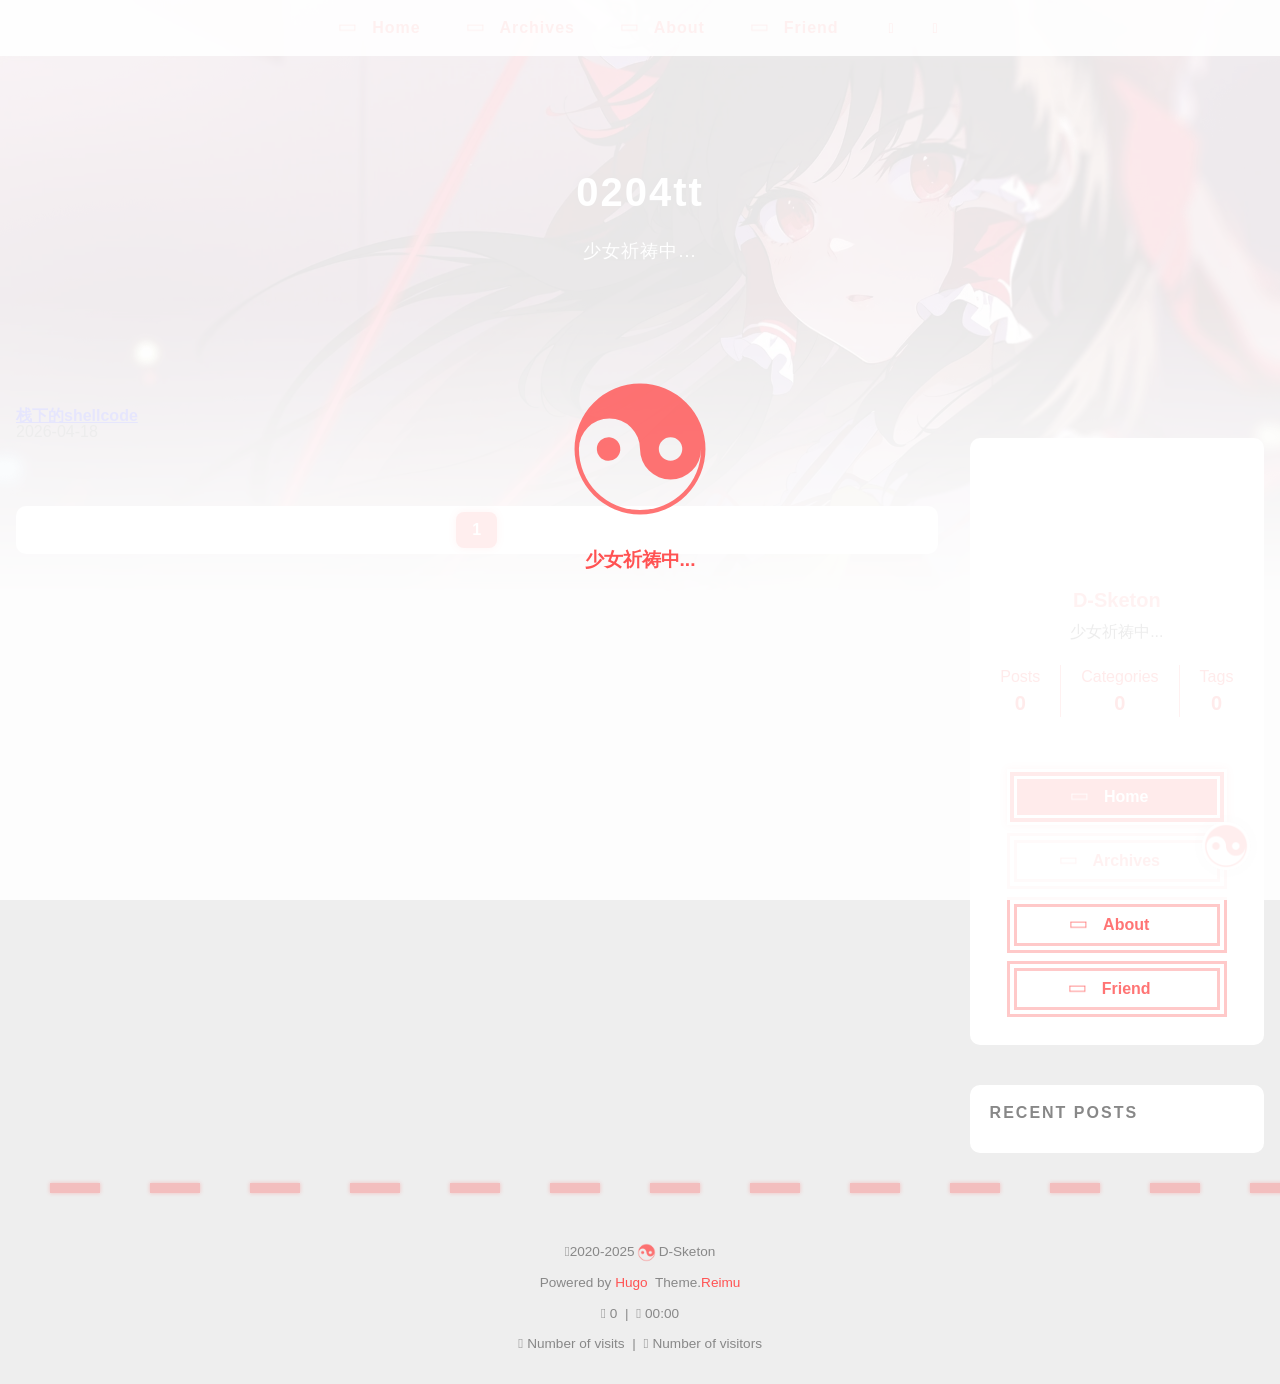
<file: page/1/index.html>
<!DOCTYPE html>
<html lang="zh-cn">
  <head>
    <title>https://0204tt.github.io/</title>
    <link rel="canonical" href="https://0204tt.github.io/">
    <meta charset="utf-8">
    <meta http-equiv="refresh" content="0; url=https://0204tt.github.io/">
  </head>
</html>
</file>
<file: css/loader.min.ac746e154f756f8220326eeb52a719f142ab038be5a8ddf30ea5ef15ef2356ea.css>
[data-theme=dark] #loader .loading-bg{background-color:rgba(37,37,37,.9)}[data-theme=dark] #loader .spinner-box .loading-word{color:var(--red-1,#ff5252)}#loader .loading-bg{position:fixed;z-index:1000;width:50%;height:100%;background-color:rgba(255,255,255,.9);transition:.8s}#loader .loading-right-bg{right:0}#loader .spinner-box{position:fixed;z-index:1001;display:flex;justify-content:center;align-items:center;width:100%;height:100vh;opacity:1;transition:.5s}#loader .spinner-box .loading-taichi{opacity:.8}#loader .spinner-box .rotate{animation:rotate-all 2s linear infinite}#loader .spinner-box .loading-word{position:absolute;color:var(--red-1,#ff5252);top:calc(50% + 110px);left:50%;transform:translate(-50%,-50%);font:700 1.2rem mulish,noto serif sc,mulish,noto serif sc,-apple-system,pingfang sc,microsoft yahei,sans-serif}#loader.loading .loading-left-bg{transform:translateX(-100%)}#loader.loading .loading-right-bg{transform:translateX(100%)}#loader.loading .spinner-box{opacity:0;visibility:hidden}@keyframes rotate-all{to{transform:rotate(360deg)}}
</file>
<file: css/main.min.f25d9571dd71e66474b817b03a1352dce404e09671f4a7662695791df402cbfe.css>
@charset "UTF-8";:root{--footer-icon:url(../images/taichi.png);--top-icon:url(../images/taichi.png);--sponsor-icon:url(../images/taichi.png);--cursor-default:url(../images/cursor/reimu-cursor-default.png), auto;--cursor-pointer:url(../images/cursor/reimu-cursor-pointer.png), pointer;--cursor-text:url(../images/cursor/reimu-cursor-text.png), text}:root{--red-0:#ff0000;--red-1:#ff5252;--red-2:#ff7c7c;--red-3:#ffafaf;--red-4:#ffd0d0;--red-5:#ffecec;--red-5-5:#fff3f3;--red-6:#fff7f7;--grey-9:#888;--grey-7:var(--color-default);--color-archive-year:black;--color-default:#444;--color-border:var(--red-3);--color-link:var(--red-1);--color-background:#eee;--color-code-background:#f8f8f8;--color-header-background:rgba(255, 255, 255, 0.9);--color-footer-background:#fff;--color-mobile-nav-background:#fff;--color-wrap:#fff;--color-sticky:#fff;--color-h2-border:#eee;--color-meta-shadow:var(--red-6);--color-hover-shadow:rgba(120, 120, 120, 0.15);--color-h2-after:var(--red-1);--color-red-6-shadow:rgba(255, 78, 78, 0.6);--color-red-3-shadow:rgba(255, 78, 78, 0.3);--highlight-nav:#f5f5f5;--highlight-scrollbar:#d6d6d6;--highlight-background:#fdfdfd;--highlight-selection:#e9e9e988;--highlight-foreground:#24292e;--highlight-comment:#7d7d7d;--highlight-red:#d73a49;--highlight-orange:#e36209;--highlight-yellow:#cb911d;--highlight-green:#22863a;--highlight-aqua:#005cc5;--highlight-blue:#032f62;--highlight-purple:#6f42c1;--highlight-deletion:#b31d28;--highlight-deletion-bg:#ffeef0;--highlight-addition:#22863a;--highlight-addition-bg:#f0fff4;--shadow-meta:0 0 5px 2px var(--color-meta-shadow);--shadow-meta-hover:0 0 6px 4px var(--color-meta-shadow);--shadow-card:0 0 10px 2px var(--color-hover-shadow);--shadow-card-hover:0 0 10px 4px var(--color-hover-shadow);--shadow-red-6-shadow:0 0 8px var(--color-red-6-shadow)}[data-theme=dark]:root{--red-0:var(--red-1);--red-4:rgba(255, 208, 208, 0.5);--red-5:rgba(255, 228, 228, 0.15);--red-5-5:rgba(255, 236, 236, 0.05);--red-6:rgba(255, 243, 243, 0.2);--color-archive-year:#999;--color-default:#999;--color-border:var(--red-5);--color-background:#21252b;--color-code-background:rgba(232, 232, 232, 0.1);--color-header-background:#222222;--color-footer-background:#21252b;--color-mobile-nav-background:#21252b;--color-wrap:#272b30;--color-h2-border:#47474a;--color-meta-shadow:rgba(0, 0, 0, 0.2);--color-hover-shadow:rgba(0, 0, 0, 0.2);--highlight-nav:#222830;--highlight-scrollbar:#454d59;--highlight-background:#1e2027;--highlight-selection:#51515155;--highlight-foreground:#c9d1d9;--highlight-comment:#8b949e;--highlight-red:#ff7b72;--highlight-orange:#ffa657;--highlight-yellow:#ffcc66;--highlight-green:#7ee787;--highlight-aqua:#a5d6ff;--highlight-blue:#79c0ff;--highlight-purple:#d2a8ff;--highlight-deletion:#ffa198;--highlight-deletion-bg:#490202;--highlight-addition:#7ee787;--highlight-addition-bg:#04260f}[data-theme=dark] img{filter:brightness(70%)}[data-theme=dark] .pswp__img{opacity:1;filter:none;animation:none}[data-theme=dark] img.lazyloaded{opacity:1;animation:blur-darken .8s ease-in-out forwards!important}@keyframes blur{0%{filter:blur(10px)}to{filter:blur(0)}}@keyframes blur-darken{0%{filter:blur(10px)brightness(70%)}to{filter:blur(0)brightness(70%)}}@keyframes fade-in-blur{0%{opacity:0;filter:blur(10px)}100%{opacity:1;filter:blur(0)}}@keyframes rotate-all{100%{transform:rotate(360deg)}}@keyframes transform-all{100%{transform:translateX(-100px)}}body [data-aos=fade-up]{transform:translate3d(0,30px,0)}body [data-aos=zoom-in]{transform:scale(.8)}[data-aos^=fade],[data-aos^=zoom]{transition-property:all!important}@font-face{font-family:iconfont;src:url(//at.alicdn.com/t/c/font_4552607_4k4bc36ef96.woff2)format("woff2");font-display:swap}.archives-tag-list-link:before{font-family:iconfont;content:"\e622"}.archives-category-list-link:before{font-family:iconfont;content:"\e604"}.article-date-link:before{font-family:iconfont;content:"\e606"}.article-category-link:before{font-family:iconfont;content:"\e604"}.article-tag-list-link:before{font-family:iconfont;content:"\e622"}.article-comment-link:before{font-family:iconfont;content:"\e608"}.icon-copyright:before{font-family:iconfont;content:"\e60a"}.icon-brush:before{font-family:iconfont;content:"\e618"}.icon-coffee:before{font-family:iconfont;content:"\e607"}.icon-eye:before{font-family:iconfont;content:"\e60f"}.icon-user:before{font-family:iconfont;content:"\e628"}#main-nav-toggle:before{font-family:iconfont;content:"\e62f"}#nav-rss-link:before{font-family:iconfont;content:"\e61f"}#nav-search-btn:before{font-family:iconfont;content:"\e631"}#nav-sun-btn:before{font-family:iconfont;content:"\e621"}#nav-moon-btn:before{font-family:iconfont;content:"\e617"}#nav-circle-half-stroke-btn:before{font-family:iconfont;content:"\e641"}#nav-language-btn:before{font-family:iconfont;content:"\e642"}.icon-copy:before{font-family:iconfont;content:"\e60c"}.icon-chevron-down:before{font-family:iconfont;content:"\e609"}.icon-check:before{font-family:iconfont;content:"\e636"}.icon-times:before{font-family:iconfont;content:"\e637"}.icon-calendar:before{font-family:iconfont;content:"\e605"}.icon-calendar-plus:before{font-family:iconfont;content:"\e648"}.icon-pencil:before{font-family:iconfont;content:"\e61b"}.icon-clock:before{font-family:iconfont;content:"\e613"}.post-sticky:before{font-family:iconfont;content:"\e627"}.popup-btn-close:before{font-family:iconfont;content:"\e626"}.reimu-search-input-icon:before{font-family:iconfont;content:"\e631"}.ais-pagination--item__previous a:before{font-family:iconfont;content:"\e601"}.ais-pagination--item__next a:before{font-family:iconfont;content:"\e630"}.icon-github:before{content:"\e619"}.sidebar-toc-btn:before{font-family:iconfont;content:"\e633"}.sidebar-common-btn:before{font-family:iconfont;content:"\e632"}.sidebar-top .arrow-up:before{font-family:iconfont;content:"\e634"}.icon-link:before{font-family:iconfont;content:"\e639"}.icon-globe:before{font-family:iconfont;content:"\e638"}.icon-creative-commons:before{font-family:iconfont;content:"\e63a"}.icon-taichi:before{font-family:iconfont;content:"\e62b"}.icon-image:before{font-family:iconfont;content:"\e63f"}.icon{font-family:iconfont}html,body,div,span,applet,object,iframe,h1,h2,h3,h4,h5,h6,p,blockquote,pre,a,abbr,acronym,address,big,cite,code,del,dfn,em,img,ins,kbd,q,s,samp,small,strike,strong,sub,sup,tt,var,dl,dt,dd,ol,ul,li,fieldset,form,label,legend,table,caption,tbody,tfoot,thead,tr,th,td{margin:0;padding:0;border:0;outline:0;font-weight:inherit;font-style:inherit;font-family:inherit;font-size:100%;vertical-align:baseline}body{line-height:1;color:#000;background:#fff}ol,ul{list-style:none}table{border-collapse:separate;border-spacing:0;vertical-align:middle}caption,th,td{text-align:left;font-weight:400;vertical-align:middle}a img{border:none}h1,h2,h3,h4,h5,h6{font-weight:700}input,button{margin:0;padding:0}input::-moz-focus-inner,button::-moz-focus-inner{border:0;padding:0}html,body,#container{height:100%;scroll-behavior:smooth;cursor:var(--cursor-default)}body{width:100%;background:var(--color-background);-webkit-text-size-adjust:100%;-webkit-font-smoothing:antialiased;text-size-adjust:100%;font-family:mulish,noto serif sc,mulish,noto serif sc,-apple-system,pingfang sc,microsoft yahei,sans-serif;transition:background 1s;color:var(--color-default);text-autospace:normal}body ::selection{background:var(--red-1);color:#fff}a,.main-nav-icon,.popup-btn-close,button{cursor:var(--cursor-pointer)!important}.site-search input{cursor:var(--cursor-text)!important}#main span:not(button span),#main p:not(button p),#main code,#main kbd,#main input,#main textarea{cursor:var(--cursor-text)!important}#main nav span{cursor:var(--cursor-default)!important}.code-copy,.code-lang,.code-expand{cursor:var(--cursor-pointer)!important}.reimu-powered{cursor:var(--cursor-default)!important}#container{position:relative}.mobile-nav-on{overflow:hidden!important}#wrap{position:absolute;z-index:1;top:0;left:0;height:100%;width:100%;transition:1s;background:var(--color-background)}#main{flex:1;padding:0 20px;max-width:100%;box-sizing:border-box}@media screen and (max-width:959px){#main{min-width:100%}}@media screen and (max-width:767px){#main{padding:0 16px}}#content{position:relative;display:flex;padding-top:8px;align-items:stretch;max-width:1350px;margin:0 auto;overflow:visible}@media screen and (min-width:960px){.sidebar-left #main,.sidebar-right #main{padding:0;width:73%;max-width:calc(100% - 268px - 64px);margin:0 16px}}#content.sidebar-right{flex-direction:row-reverse}#mask{z-index:1000;position:fixed;top:0;left:0;width:100%;height:100%;background:rgba(0,0,0,.3);backdrop-filter:blur(3px);-webkit-backdrop-filter:blur(3px);opacity:1;transition:.3s}#mask.hide{opacity:0;visibility:hidden}#header{min-height:400px;height:35vh;position:relative}#header img{position:absolute;top:0;left:0;width:100%;height:150%;z-index:-2;user-select:none;display:block;object-fit:cover;transition:.3s;-webkit-mask:linear-gradient(to top,transparent,#fff 50%);mask:linear-gradient(to top,transparent,#fff 50%)}@media screen and (max-width:959px){#header img{height:120%}}@media screen and (max-width:767px){#header img{height:100%}}#header-outer{height:100%;position:relative;max-width:100%}[data-theme=dark] #header-nav:hover{background:var(--color-header-background)}#header-nav{position:fixed;top:0;left:0;right:0;display:flex;justify-content:center;background:var(--color-header-background);box-shadow:var(--shadow-card);transition:background 1s,top .3s;z-index:200}#header-nav:hover{background:rgba(255,255,255,.95)}#header-nav.header-nav-hidden{top:-80px}#header-title{font-weight:700;text-align:center;position:absolute;top:50%;margin:-20px 2.5% 0;width:95%;opacity:0;filter:blur(8px);will-change:transform,opacity,filter;animation:fade-in-blur 800ms ease-out 200ms forwards}#logo{text-decoration:none;color:#fff;font-size:40px;font-weight:700;letter-spacing:2px;display:inline-block;transform:translateY(-20%);text-shadow:0 0 .5rem rgba(0,0,0,.7)}@media screen and (max-width:959px){#logo{font-size:36px}}@media screen and (min-width:480px) and (max-width:767px){#logo{font-size:30px}}@media screen and (max-width:479px){#logo{font-size:30px}}#subtitle{text-decoration:none;color:#fff;font-size:18px;font-weight:400;letter-spacing:1px;text-shadow:0 0 5px rgba(0,0,0,.7);width:70%;margin:0 auto;display:block;line-height:1.5}@media screen and (max-width:959px){#subtitle{font-size:16px}}@media screen and (min-width:480px) and (max-width:767px){#subtitle{font-size:14px}}@media screen and (max-width:479px){#subtitle{font-size:13px}}#subtitle-wrap{margin-top:18px}#main-nav{display:flex;align-items:center}.nav-icon{color:var(--red-0);opacity:.8;text-decoration:none;transition:.2s;padding:20px 15px;text-align:center;font-size:14px;width:14px;height:14px;will-change:transform}.nav-icon:hover{opacity:1;transform:scale(1.1)}[data-theme=dark] .main-nav-link,[data-theme=dark] .nav-icon,[data-theme=dark] .main-nav-link-wrap{color:var(--red-2)}.main-nav-link-wrap{color:var(--red-0);opacity:.8;text-decoration:none;transition:.2s;padding:20px 15px;padding:0 15px;display:flex;transition:.3s}.main-nav-link-wrap:hover{opacity:1}@media screen and (max-width:959px){.main-nav-link-wrap{padding:0 10px}}@media screen and (max-width:767px){.main-nav-link-wrap{display:none}}.main-nav-link-wrap:hover .main-nav-icon:before{transform:rotate(90deg)scale(1.1)}.main-nav-link-wrap:hover .main-nav-icon{transform:scale(1.1)}.main-nav-link-wrap:hover .main-nav-icon.rotate{transform:rotate(90deg)scale(1.1)}.main-nav-link{color:var(--red-0);opacity:.8;text-decoration:none;transition:.2s;padding:20px 15px;letter-spacing:1px;font-weight:700;opacity:.7}.main-nav-icon{color:var(--red-0);opacity:.8;text-decoration:none;transition:.2s;padding:20px 15px;padding:15px 5px;display:flex;align-items:center;font-size:24px;font-weight:400;transition:transform .3s,color .3s;will-change:transform}.main-nav-icon.rotate{transform:rotate(90deg)}.main-nav-icon:before{font-size:24px;font-weight:400;transform:rotate(90deg);transition:transform .3s;will-change:transform}#main-nav-toggle{display:none}@media screen and (max-width:767px){#main-nav-toggle{display:block}}#sub-nav,#i18n-nav{display:flex;align-items:center}#nav-sun-btn:before,#nav-moon-btn:before,#nav-circle-half-stroke-btn:before{font-weight:700}#i18n-nav{margin-left:8px}.custom-dropdown{position:relative}.select-selected{padding:14px;color:var(--red-2);cursor:var(--cursor-pointer);font-size:14px;display:flex;align-items:center;justify-content:space-between}.select-items{position:absolute;top:100%;left:0;right:0;border-radius:8px;background-color:var(--color-wrap);margin-top:4px;z-index:1;font-size:14px;box-shadow:var(--shadow-card);interpolate-size:allow-keywords;height:0;overflow:hidden;transition:height .3s ease,opacity .3s ease,transform .3s ease;opacity:0;transform:translateY(-10px);pointer-events:none}.select-items li{list-style:none;padding:10px;cursor:var(--cursor-pointer);color:var(--red-2);transition:1s}.select-items li:hover{color:#fff;background:var(--red-1)}.select-items.show{height:auto;opacity:1;transform:translateY(0);pointer-events:auto}.select-items li.selected{background:var(--red-1);color:#fff}#footer{background-color:linear-gradient(to top,var(--color-footer-background) 50%,transparent);padding:40px 0 20px;color:var(--grey-9);transition:1s}#footer:hover .footer-line{opacity:.5}#footer a{color:var(--color-link);text-decoration:none}#footer a:hover{text-decoration:underline}#footer .footer-beian a{color:var(--grey-9)}.footer-line{margin:20px 0 40px;opacity:.3;width:200%;height:10px;background:linear-gradient(to left,var(--red-1) 50%,transparent 0%)repeat-x 0 0/100px 10px;transition:opacity .3s;animation:transform-all 3s linear infinite;filter:drop-shadow(0 0 2px var(--red-1))}#footer-info{line-height:1.67;font-size:.85em}#footer-info div{margin:8px 0;display:flex;justify-content:center}.icon-brush,.icon-coffee,.icon-eye,.icon-user{margin:0 4px}.footer-info-sep{width:24px;opacity:.8}.footer-info-sep.rotate{animation:rotate-all 3s linear infinite}@supports(-webkit-mask:var(--footer-icon) no-repeat center/80%){.footer-info-sep{background-color:var(--red-1);-webkit-mask:var(--footer-icon)no-repeat center/80%}}@supports(mask:var(--footer-icon) no-repeat center/80%){.footer-info-sep{background-color:var(--red-1);mask:var(--footer-icon)no-repeat center/80%}}@supports not ((mask:var(--footer-icon) no-repeat center/80%) and (-webkit-mask:var(--footer-icon) no-repeat center/80%)){.footer-info-sep{background:var(--footer-icon)no-repeat 50%/80%}}.article-copyright{background:var(--red-5-5);border-left:6px var(--red-4)solid;margin:24px 0;border-radius:10px;transition:.3s;padding:6px 10px;box-shadow:var(--shadow-meta);position:relative;overflow:hidden;word-break:break-all}.article-copyright .icon{margin:0 4px}.article-copyright p{font-size:14px;line-height:2;color:var(--color-default)}.article-copyright p strong{font-weight:700}.article-copyright a{color:var(--color-default);text-decoration:none}.article-copyright a:hover{text-decoration:underline}.article-copyright-bg{font-size:120px;color:var(--red-3);opacity:.2;position:absolute;right:-15px;bottom:-40px}.archives-outer-wrap{background:var(--color-wrap);border-radius:10px;padding:16px 0}.archives-wrap{padding:20px 36px}.archives-wrap:hover .archive-year-wrap:after{width:3em}@media screen and (max-width:767px){.archives-wrap{padding:20px 16px}}.archive-year-wrap{margin-bottom:32px;position:relative}.archive-year-wrap:before{content:"";width:100%;border-bottom:1px solid var(--color-h2-border);position:absolute;bottom:-15px;transition:1s}.archive-year-wrap:after{content:"";position:absolute;background:var(--color-h2-after);width:1em;height:7px;bottom:-18px;left:0;border-radius:8px;box-shadow:var(--shadow-red-6-shadow);transition:.3s}.archive-year{text-decoration:none;color:var(--color-archive-year);font-weight:700;font-size:24px}.archive-article{padding:16px 0 16px 24px;display:flex;align-items:center}.archive-article:before{content:"";display:inline-block;vertical-align:middle;width:6px;height:15px;background:var(--color-h2-after);margin:1px 12px 0 -24px;box-shadow:var(--shadow-red-6-shadow);opacity:.5;transition:.2s;flex-shrink:0}.archive-article:hover:before{width:6px;height:6px;border-radius:50%;opacity:1}.archive-article:hover .archive-article-title{opacity:1}.archive-article-date{flex-shrink:0}.archive-article-date a{text-decoration:none}.dt-published{color:var(--grey-9);margin-left:6px}.archive-article-title{display:inline-block;text-decoration:none;font-weight:700;color:var(--red-0);transition:.3s;opacity:.7;margin-left:16px}.tag-wrap,.category-wrap{display:flex;flex-wrap:wrap;padding:10px 36px}.tag-wrap a,.category-wrap a{text-decoration:none}@media screen and (max-width:767px){.tag-wrap,.category-wrap{padding:10px 16px}}.archives-tag-list-item,.archives-category-list-item{display:flex;text-transform:uppercase;background:var(--red-5);border-radius:8px;padding:8px 16px;margin:6px;box-shadow:var(--shadow-meta)}.archives-tag-list-link,.archives-category-list-link{color:var(--red-1);font-size:12px}.archives-tag-list-link:before,.archives-category-list-link:before{margin-right:8px}.archives-category-list-item{background:var(--red-5-5);padding:10px 20px}.archives-category-list-link{font-size:14px}.archives-category-list-link:before{font-weight:700}.post-link{position:absolute;top:0;left:0;width:100%;height:100%}.post-wrap{width:100%;height:232px;margin-bottom:32px;position:relative;border-radius:10px;background:var(--color-wrap);display:flex;transition:.3s}@media screen and (max-width:767px){.post-wrap{flex-direction:column!important;height:400px;margin-bottom:20px}}.post-wrap.right{flex-direction:row-reverse}[data-theme=dark] .post-wrap-left,[data-theme=dark] .post-wrap-right{box-shadow:var(--shadow-card)}.post-wrapper{border-radius:10px;transition:.3s}.post-wrapper .aos-animate{transition-property:initial!important}@media screen and (min-width:768px){.post-wrapper .aos-animate:hover{box-shadow:var(--shadow-card-hover)}}.post-wrapper img{will-change:transform}@media screen and (min-width:768px){.post-wrapper:hover{transform:scale(1.01)}.post-wrapper:hover img{transform:scale(1.05)}}.post-info{height:100%;width:100%;padding:20px;overflow:hidden;box-sizing:border-box}.post-meta{display:flex;justify-content:flex-end;margin:4px 0}.post-meta span{font-size:14px;color:var(--grey-7);margin:0 12px;white-space:nowrap;text-overflow:ellipsis;overflow:hidden}@media screen and (max-width:767px){.post-meta span{margin:0 8px}}.post-article{display:-webkit-box;-webkit-box-orient:vertical;-webkit-line-clamp:3;line-clamp:3;overflow:hidden;line-height:32px;font-size:15px;color:var(--grey-7)}.post-article a{color:var(--color-link)}.post-cover{width:40%;position:relative;overflow:hidden;min-height:95px;background-color:var(--color-wrap);flex-shrink:0;pointer-events:none}@media screen and (max-width:767px){.post-cover{width:100%;height:45%}}.post-cover img{display:block;opacity:0;transition:.2s;position:absolute;left:0;top:0;object-fit:cover;width:100%;height:100%}.post-cover img.lazyloaded{opacity:1;animation:blur .8s forwards}@media screen and (min-width:768px){.post-cover.left{border-radius:10px 0 0 10px;-webkit-clip-path:polygon(0 0,92% 0%,100% 100%,0% 100%);clip-path:polygon(0 0,92% 0%,100% 100%,0% 100%)}}@media screen and (max-width:767px){.post-cover.left{border-radius:10px 10px 0 0}}@media screen and (min-width:768px){.post-cover.right{border-radius:0 10px 10px 0;-webkit-clip-path:polygon(0 0,100% 0%,100% 100%,8% 100%);clip-path:polygon(0 0,100% 0%,100% 100%,8% 100%)}}@media screen and (max-width:767px){.post-cover.right{border-radius:10px 10px 0 0}}.post-title{padding:20px 0;color:var(--color-link);font-size:25px;letter-spacing:1px;white-space:nowrap;overflow:hidden;text-overflow:ellipsis;transition:color .3s}.post-sticky{position:absolute;display:flex;justify-content:center;align-items:center;top:0;left:0;width:70px;height:35px;background:var(--color-sticky);color:var(--red-1);font-weight:700;font-size:15px;z-index:1;transition:.3s;border-top-left-radius:10px;border-bottom-right-radius:10px}.post-sticky:before{margin-right:4px}#page-nav{margin:36px auto;background:var(--color-wrap);border-radius:10px;text-align:center;color:var(--grey-9);overflow:hidden;transition:1s}#page-nav:hover{box-shadow:var(--shadow-card)}#page-nav a,#page-nav span{padding:10px 16px}#page-nav a{color:var(--grey-9);text-decoration:none;transition:.2s}#page-nav a:hover{background:var(--red-2);box-shadow:var(--shadow-red-6-shadow);color:#fff}#page-nav .prev{float:left;padding:16px}#page-nav .next{float:right;padding:16px}#page-nav .page-number{display:inline-block;border-radius:8px;margin:6px}@media screen and (max-width:479px){#page-nav .page-number{display:none}}#page-nav .current{background:var(--red-1);color:#fff;font-weight:700;box-shadow:var(--shadow-red-6-shadow)}@media screen and (max-width:479px){#page-nav .current{display:inline-block}}.hr-line{margin:12px 36px;opacity:.3;height:4px;background-image:linear-gradient(to right,var(--red-0) 50%,transparent 0%);background-size:50px 4px;background-repeat:repeat-x;filter:drop-shadow(0 0 2px var(--red-1));transition:opacity .3s,color .3s}.hr-line:hover{opacity:.5}@media screen and (max-width:767px){.hr-line{margin:12px 16px}}.article-inner{background:var(--color-wrap);border-radius:10px;display:flow-root;transition:.3s}.article-meta{display:flex;flex-direction:column;padding:20px 36px 0}@media screen and (max-width:767px){.article-meta{padding:20px 16px 0}}.article-summary{margin:0 0 20px!important}.article-date{display:flex}.article-date-link{text-decoration:none;text-transform:uppercase;font-size:14px;color:var(--red-1);background:var(--red-5);border-radius:8px;padding:10px 20px;margin:0 12px 16px 0;box-shadow:var(--shadow-meta);transition:.3s}.article-date-link:before{margin-right:8px}.article-category{display:flex;flex-wrap:wrap}.article-category-link{text-decoration:none;text-transform:uppercase;font-size:14px;color:var(--red-1);background:var(--red-5);border-radius:8px;padding:10px 20px;margin:0 12px 16px 0;box-shadow:var(--shadow-meta);transition:.3s}.article-category-link:before{font-weight:700;margin-right:8px}.article-entry{overflow:hidden;color:var(--color-default);padding:0 36px}.article-entry h1{font-size:2.25em}.article-entry h2{font-size:1.75em;position:relative}.article-entry h2:before{content:"";position:absolute;width:100%;border-bottom:1px solid var(--color-h2-border);bottom:-15px;box-sizing:unset;transition:1s}.article-entry h2:after{content:"";position:absolute;background:var(--color-h2-after);width:1em;height:7px;bottom:-18px;left:0;border-radius:8px;box-shadow:var(--shadow-red-6-shadow);transition:.3s}.article-entry h2:hover:after{width:3em}.article-entry h3{font-size:1.5em}.article-entry h4{font-size:1.25em}.article-entry h5{font-size:1em}.article-entry h6{font-size:1em;color:var(--grey-9)}.article-entry hr{margin:12px 0;opacity:.3;height:4px;background-image:linear-gradient(to right,var(--red-0) 50%,transparent 0%);background-size:50px 4px;background-repeat:repeat-x;border:none;filter:drop-shadow(0 0 2px var(--red-1));transition:opacity .3s,color .3s}.article-entry hr:hover{opacity:.5}.article-entry strong{font-weight:700}.article-entry em,.article-entry cite{font-style:italic}.article-entry sup,.article-entry sub{font-size:.75em;line-height:0;position:relative;vertical-align:baseline}.article-entry sup{top:-.5em}.article-entry sub{bottom:-.2em}.article-entry small{font-size:.85em}.article-entry acronym,.article-entry abbr{text-decoration:none;border-bottom:1px dotted}.article-entry ul,.article-entry ol,.article-entry dl{margin:0 20px;line-height:1.67}.article-entry ul ul,.article-entry ul ol,.article-entry ol ul,.article-entry ol ol{margin-top:0;margin-bottom:0}.article-entry ul{list-style:disc}.article-entry ol{list-style:decimal}.article-entry dt{font-weight:700}.article-entry:before,.article-entry:after{content:"";display:table}.article-entry:after{clear:both}@media screen and (max-width:767px){.article-entry{padding:0 16px}}.article-entry p,.article-entry table{line-height:1.67;margin:16px 0}.article-entry h1,.article-entry h2,.article-entry h3,.article-entry h4,.article-entry h5,.article-entry h6{font-weight:700;line-height:1.2em;margin:1.2em 0 .75em}.article-entry h1 a.header-anchor,.article-entry h2 a.header-anchor,.article-entry h3 a.header-anchor,.article-entry h4 a.header-anchor,.article-entry h5 a.header-anchor,.article-entry h6 a.header-anchor{font-family:iconfont;opacity:.5;margin-right:4px;transition:.3s}.article-entry h1 a.header-anchor:hover,.article-entry h2 a.header-anchor:hover,.article-entry h3 a.header-anchor:hover,.article-entry h4 a.header-anchor:hover,.article-entry h5 a.header-anchor:hover,.article-entry h6 a.header-anchor:hover{opacity:.8;text-decoration:none!important}.article-entry h2{margin-bottom:40px}.article-entry a{color:var(--color-link);text-decoration:none;word-break:break-word}.article-entry a:hover{text-decoration:underline}.article-entry a:not( h1 a,h2 a,h3 a,h4 a,h5 a,h6 a,.code-figcaption-bottom a,.post-link-card a,.friend-item-wrap a,:has(code),a.article-gallery-item,.nav-tabs a )::after,.article-entry .code-figcaption-bottom.has-link a::after{font-family:iconfont;content:"\e639";font-size:.5em;margin:0 .5em;vertical-align:middle;font-style:normal}.article-entry a:not(h1 a,h2 a,h3 a,h4 a,h5 a,h6 a,.code-figcaption-bottom a) code::after{font-family:iconfont;content:"\e639";font-size:.5em;margin:0 .5em;vertical-align:middle;font-style:normal}.article-entry li{margin:4px 0}.article-entry li:hover::marker{transition:color .2s;color:var(--red-1)}.article-entry img{opacity:0;transition:.3s}.article-entry img,.article-entry video{max-width:100%;height:auto;display:block;margin:auto;border-radius:10px}.article-entry img.lazyloaded{opacity:1;animation:blur .8s ease-in-out forwards}.article-entry iframe{border:none;border-radius:10px}.article-entry table{width:100%;border-collapse:collapse;border-spacing:0}.article-entry th{font-weight:700;border-bottom:3px solid var(--color-border);padding-bottom:8px}.article-entry td{border-bottom:1px solid var(--color-border);padding:8px 0}.article-entry blockquote{background:var(--red-5-5);border-left:6px var(--red-4)solid;margin:28px 0;border-radius:10px;transition:.3s;display:flow-root;padding:0 12px;box-shadow:var(--shadow-meta)}.article-entry blockquote:hover{box-shadow:var(--shadow-meta-hover)}.article-entry blockquote footer{font-size:14px;margin:24px 0}.article-entry blockquote footer cite:before{content:"—";padding:0 8px}.article-entry details{padding:16px 12px;border-radius:10px;background-color:var(--red-5-5);box-shadow:var(--shadow-meta);transition:.3s}.article-entry details:hover{box-shadow:var(--shadow-meta-hover)}.article-entry summary{font-size:1.1em;font-weight:700;cursor:var(--cursor-pointer)!important;padding:8px;border:none;border-radius:8px;transition:.3s}.article-entry summary:hover{background-color:var(--red-5)}.article-entry details[open] summary{background-color:var(--red-5)}.article-entry details[open] summary:hover{background-color:var(--red-5)}.article-entry details p{margin:20px 0 0;padding:12px;background-color:var(--color-footer-background);border-radius:8px;transition:.3s}.article-more-link a{display:inline-block;line-height:1;padding:10px 20px;border-radius:8px;background:var(--red-5);color:var(--red-1);text-decoration:none;box-shadow:var(--shadow-meta);transition:.3s}.article-more-link a:after{margin-right:0!important}.article-more-link a:hover{background:var(--color-link);color:#fff;text-decoration:none}.article-footer{font-size:14px;margin:0 36px 20px}.article-footer:before,.article-footer:after{content:"";display:table}.article-footer:after{clear:both}@media screen and (max-width:767px){.article-footer{margin:0 16px 20px}}.article-footer:hover .article-footer:before{opacity:.5}.article-footer:before{content:"";display:block;margin-top:12px;opacity:.3;height:4px;background-image:linear-gradient(to right,var(--red-0) 50%,transparent 0%);background-size:50px 4px;background-repeat:repeat-x;filter:drop-shadow(0 0 2px var(--red-1));transition:.3s}.article-footer a{text-decoration:none}.article-tag-list-link,.article-comment-link,.article-visitor-link{color:var(--red-1);margin-top:20px}.article-tag-list-item{float:left;text-decoration:none;text-transform:uppercase;background:var(--red-5);border-radius:8px;padding:8px 16px;margin-top:20px;margin-right:12px;box-shadow:var(--shadow-meta)}.article-tag-list-link:before{margin-right:8px}.article-comment-link{float:right;background:var(--red-5);margin-left:12px;border-radius:8px;padding:8px 16px}.article-comment-link:before{margin-right:8px}.article-visitor-link{float:right;font-size:14px;background:var(--red-5);border-radius:8px;margin-left:12px;padding:8px 16px}#article-nav{margin-top:12px;display:flex;flex-direction:column;border-radius:10px;overflow:hidden}@media screen and (min-width:768px){#article-nav{flex-direction:row}}.article-nav-link-wrap{color:#fff;position:relative;flex:1;display:flex;flex-direction:column;justify-content:center;padding:0 20px;opacity:.9;transition:opacity .3s;height:150px;min-height:150px;flex-shrink:0}.article-nav-link-wrap a,.article-nav-link-wrap img{position:absolute;top:0;left:0;width:100%;height:100%;filter:brightness(70%)}.article-nav-link-wrap img{display:block;opacity:0;object-fit:cover;z-index:-1}.article-nav-link-wrap img.lazyloaded{opacity:1}.article-nav-link-wrap:hover{opacity:1}.article-nav-link-wrap.right{align-items:flex-end}.article-nav-caption{text-transform:uppercase;letter-spacing:2px;font-weight:700;text-shadow:0 0 .5rem rgba(0,0,0,.7)}.article-nav-title{font-size:20px;line-height:1.2;margin-top:16px;text-shadow:0 0 .5rem rgba(0,0,0,.7);-webkit-line-clamp:3;line-clamp:3;display:-webkit-box;-webkit-box-orient:vertical;overflow:hidden}.article-gallery{position:relative}.article-gallery-photos{position:relative;overflow:hidden}.article-gallery-img{display:none;max-width:100%}.article-gallery-img:first-child{display:block}.article-gallery-img.loaded{position:absolute;display:block}.article-gallery-img img{display:block;max-width:100%;margin:0 auto}.katex-display{overflow-x:auto;overflow-y:hidden}.katex-display::-webkit-scrollbar{display:none}.katex{width:calc(100% - 2px)}.katex-html{padding:4px}.katex-html .base{margin:0 auto}.katex-html:has(span.tag){display:flex!important}.katex-display>.katex>.katex-html>.tag{position:relative!important;float:right;margin-left:.25rem}mjx-container{display:inline-grid;overflow-x:auto;overflow-y:hidden;max-width:100%;min-width:auto!important}mjx-container::-webkit-scrollbar{display:none}.article-entry .mermaid{background:0 0}.article-entry pre,.article-entry code,.article-entry kbd{font-family:menlo,monaco,consolas,monospace,menlo,monaco,consolas,monospace,menlo,monaco,consolas,monospace;font-size:15px;transition:.3s;word-break:break-word}.article-entry code,.article-entry kbd{background:var(--color-code-background);padding:1px 4px;border-radius:6px;color:var(--color-link)}.article-entry pre{background:var(--highlight-background);padding:0 20px 16px;border-radius:10px;color:var(--highlight-foreground);line-height:23.38px;border-radius:0}.article-entry pre code{background:0 0;text-shadow:none;color:var(--highlight-foreground);padding:0}.article-entry div.highlight{background:var(--highlight-background);padding:0 20px 16px;border-radius:10px;color:var(--highlight-foreground);line-height:23.38px;margin:16px 0;transition:.3s;interpolate-size:allow-keywords;box-shadow:var(--shadow-card)}.article-entry div.highlight.code-closed pre{height:0;opacity:0;overflow:hidden}.article-entry div.highlight:hover{box-shadow:var(--shadow-card-hover)}.article-entry div.highlight ::-webkit-scrollbar{width:8px;height:8px;background-color:initial}.article-entry div.highlight ::-webkit-scrollbar-track{border-radius:10px;background-color:initial}.article-entry div.highlight ::-webkit-scrollbar-thumb{border-radius:10px;background-color:var(--highlight-scrollbar)}.article-entry div.highlight pre{border:none;margin:0;padding:0;border-radius:0}.article-entry div.highlight table{margin:0;table-layout:fixed}.article-entry div.highlight td{border:none;padding:0}.article-entry div.highlight tr td:first-of-type{width:36px;text-align:right;padding-right:12px;vertical-align:top;box-sizing:border-box}.article-entry div.highlight tr td:first-of-type pre code{color:#666;font-size:14px;line-height:23.38px}.article-entry div.highlight tr td:last-of-type{overflow:auto}.article-entry div.highlight>pre{overflow:auto}.code-area{width:100%;overflow:auto;transition:.3s}.code-figcaption{width:100%;display:flex;justify-content:space-between;height:40px;align-items:center;flex-shrink:0;background:linear-gradient(to right,transparent 0%,var(--highlight-nav) 20%,var(--highlight-nav) 80%,transparent 100%);margin-bottom:10px}.code-decoration{width:70px}.code-decoration:after{content:" ";position:absolute;border-radius:50%;background:#ff5f56;width:12px;height:12px;box-shadow:20px 0 #ffbd2e,40px 0 #27c93f}.code-figcaption-bottom{font-size:14px;color:var(--highlight-comment);line-height:1;display:flow-root}.code-name{float:left}.code-link{float:right}.code-left-wrap,.code-right-wrap{display:flex}.code-copy{margin:5px;z-index:1;filter:invert(50%);color:#fff;transition:.3s}.code-copy:hover{opacity:.7}.code-lang{margin:5px;line-height:0;font-weight:700;z-index:1;filter:invert(50%);user-select:none;--webkit-user-select:none}.code-expand{margin:5px;filter:invert(50%);z-index:1;transition:.3s;transform:rotate(0);color:#fff}.code-expand:hover{opacity:.7}.code-closed .code-expand{transform:rotate(-180deg)!important;transition:.3s}.chroma .s,.chroma .sa,.chroma .sb,.chroma .sc,.chroma .dl,.chroma .sd,.chroma .s2,.chroma .se,.chroma .sh,.chroma .si,.chroma .sx,.chroma .sr,.chroma .s1,.chroma .ss{color:var(--highlight-green)}.chroma .m,.chroma .mb,.chroma .mf,.chroma .mh,.chroma .mi,.chroma .il,.chroma .mo{color:var(--highlight-orange)}.chroma .c,.chroma .ch,.chroma .cm,.chroma .c1,.chroma .cs,.chroma .cp,.chroma .cpf{color:var(--highlight-comment)}.chroma .k,.chroma .kc,.chroma .kd,.chroma .kn,.chroma .kp,.chroma .kr,.chroma .kt{color:var(--highlight-purple)}.chroma .nb,.chroma .nl,.chroma .nt{color:var(--highlight-orange)}.chroma .n,.chroma .na,.chroma .nc,.chroma .no,.chroma .nd,.chroma .ni,.chroma .ne,.chroma .fm,.chroma .nn,.chroma .nx,.chroma .py{color:var(--highlight-comment)}.chroma .hl{background-color:var(--highlight-selection)}.chroma .lnt,.chroma .ln{white-space:pre;-webkit-user-select:none;user-select:none}.chroma .hl:has(.lnt){background-color:inherit}.chroma .gd{color:var(--highlight-deletion);background:var(--highlight-deletion-bg)}.chroma .gi{color:var(--highlight-addition);background:var(--highlight-addition-bg)}#copy-tooltip,#lang-tooltip{pointer-events:none;opacity:0;transition:all .2s ease;position:fixed;top:50%;left:50%;z-index:999;transform:translate(-50%,-50%);color:#fff;background:rgba(0,0,0,.5);padding:12px 16px;border-radius:8px}.sponsor-wrapper{display:flex;justify-content:center;flex-direction:column;align-items:center;margin:8px 0 4px}.sponsor-title{font-size:18px;letter-spacing:2px;color:var(--color-link);opacity:.8;text-decoration:none;transition:opacity .2s;display:block;padding:10px 0;font-weight:700;user-select:none;word-break:break-word}.sponsor-icon{width:30px;margin:0 10px;opacity:.8}.sponsor-icon.rotate{animation:rotate-all 3s linear infinite}@supports(-webkit-mask:var(--sponsor-icon) no-repeat center/80%){.sponsor-icon{background-color:var(--red-1);-webkit-mask:var(--sponsor-icon)no-repeat center/80%}}@supports(mask:var(--sponsor-icon) no-repeat center/80%){.sponsor-icon{background-color:var(--red-1);mask:var(--sponsor-icon)no-repeat center/80%}}@supports not ((mask:var(--sponsor-icon) no-repeat center/80%) and (-webkit-mask:var(--sponsor-icon) no-repeat center/80%)){.sponsor-icon{background:var(--sponsor-icon)no-repeat 50%/80%}}.sponsor-button{margin:8px 48px;display:flex;position:relative;width:fit-content;justify-content:center;border:10px var(--color-red-3-shadow)double;transition:border .5s;cursor:var(--cursor-pointer)!important}.sponsor-button:hover{border-color:var(--color-h2-after)}.sponsor-button:hover+.sponsor-tip{opacity:.8}.sponsor-button.active{border-color:var(--color-h2-after)}.sponsor-tip{transition:opacity .2s;color:var(--color-link);opacity:0;font-size:14px;font-weight:700;letter-spacing:1px}.sponsor-tip.active{opacity:.8}.sponsor-qr{display:flex;interpolate-size:allow-keywords;gap:4px;width:100%;flex-wrap:wrap;justify-content:center;margin-top:8px;height:0;overflow:hidden;transition:height .3s ease,opacity .3s ease,transform .3s ease;opacity:0;transform:translateY(-10px)}.sponsor-qr.active{height:auto;opacity:1;transform:translateY(0)}.sponsor-qr-image-wrapper{display:flex;flex-direction:column;align-items:center}.sponsor-qr-name{font-size:14px;opacity:.9;color:var(--color-default);margin-top:8px}#comments{background:var(--color-wrap);padding:20px 36px;border-radius:10px;margin:12px 0}@media screen and (max-width:767px){#comments{padding:20px 16px}}#comments a{color:var(--color-link)}#comments .comment-header{display:flex;flex-direction:column;width:100%}#comments .comment-header .comment-title{margin:0 0 12px;width:100%;text-align:center;color:var(--color-default)}#comments .comment-header .comment-selector{width:100%;display:flex;justify-content:flex-end;margin-bottom:16px}#comments .comment-header .comment-selector-wrap{display:flex;overflow:hidden;border-radius:8px}#comments .comment-header .comment-selector-wrap .selector-item{font-size:14px;color:#555;background-color:#c9ccd0;transition:.3s;padding:4px;cursor:var(--cursor-pointer)!important;font-weight:700}#comments .comment-header .comment-selector-wrap .selector-item span{cursor:var(--cursor-pointer)!important}[data-theme=dark] #comments .comment-header .comment-selector-wrap .selector-item{color:#ccc;background-color:#555}#comments .comment-header .comment-selector-wrap .selector-item:hover{background-color:var(--red-4)}#comments .comment-header .comment-selector-wrap .selector-item.active{color:#fff;background-color:var(--red-1)}@media screen and (min-width:960px){#mobile-nav{display:none}}@media screen and (max-width:959px){#mobile-nav{position:fixed;top:0;left:-280px;width:280px;height:100%;background:var(--color-mobile-nav-background);z-index:1001;transition:.3s;overflow:auto}#mobile-nav::-webkit-scrollbar{width:8px;height:8px}.mobile-nav-on #mobile-nav{left:0}}#mobile-nav .sidebar-wrap{background:var(--color-mobile-nav-background);max-height:calc(100vh - 100px)}.friend-wrap{display:flex;flex-wrap:wrap;gap:20px;padding:16px 0}@media screen and (max-width:767px){.friend-wrap{gap:16px}}.friend-item-wrap{width:calc(50% - 10px);padding:8px;background:var(--color-wrap);box-shadow:var(--shadow-card);border-radius:10px;position:relative;display:flex;transition:.3s;box-sizing:border-box}.friend-item-wrap:hover{transform:scale(1.015);box-shadow:var(--shadow-card-hover)}@media screen and (max-width:767px){.friend-item-wrap{width:100%}}.friend-item-wrap a{position:absolute;width:100%;height:100%;top:0;left:0}.friend-icon-wrap{height:70px;width:70px;padding-right:20px;pointer-events:none;flex-shrink:0}.friend-icon-wrap img{width:100%;height:100%;border-radius:8px;object-fit:cover;opacity:0;transition:opacity .2s;box-shadow:var(--shadow-card)}.friend-icon-wrap img.lazyloaded{opacity:1;animation:blur .8s forwards}.friend-info-wrap{display:flex;justify-content:center;flex-direction:column;overflow:hidden}.friend-info-wrap div{overflow:hidden;text-overflow:ellipsis}.friend-name{color:var(--red-2);font-size:18px;font-weight:700;white-space:nowrap;padding:4px 0}.friend-desc{color:var(--grey-9);font-size:14px;-webkit-line-clamp:2;line-clamp:2;display:-webkit-box;-webkit-box-orient:vertical;margin:4px 0}.post-link-card-wrap{display:flex;justify-content:center;margin:20px 0}.post-link-card{display:flex;padding:8px;border-radius:10px;overflow:hidden;position:relative;transition:.3s;box-shadow:var(--shadow-card);width:60%}@media screen and (max-width:767px){.post-link-card{width:95%}}.post-link-card:hover{transform:scale(1.015);box-shadow:var(--shadow-card-hover)}.post-link-card a{position:absolute;width:100%;height:100%;top:0;left:0}.post-link-card-cover-wrap{height:70px;width:70px;padding-right:20px;flex-shrink:0;pointer-events:none}.post-link-card-cover-wrap img{width:100%;height:100%;border-radius:8px;object-fit:cover;box-shadow:var(--shadow-card)}.post-link-card-cover-wrap.auto{background:var(--color-background);display:flex;align-items:center;justify-content:center;border-radius:8px;padding-right:0;margin-right:20px}.post-link-card-cover-wrap .icon-globe{font-size:20px}@media screen and (max-width:767px){.post-link-card-cover-wrap{display:none!important}}.post-link-card-item-wrap{display:flex;flex-direction:column;justify-content:center;overflow:hidden;gap:4px}.post-link-card-item-wrap div{padding:4px 0;text-overflow:ellipsis;white-space:nowrap;overflow:hidden}.post-link-card-title{font-size:18px;font-weight:700;color:var(--red-1)}.post-link-card-excerpt{font-size:14px;color:var(--grey-9)}.post-link-card-excerpt .icon-link{font-size:12px;margin-right:4px}#sidebar{display:none}.sidebar-left #sidebar,.sidebar-right #sidebar{display:block}@media screen and (max-width:959px){.sidebar-left #sidebar,.sidebar-right #sidebar{display:none}}@media screen and (min-width:960px){.sidebar-left #sidebar,.sidebar-right #sidebar{width:23%;min-width:268px;margin:0 16px;height:inherit}}[data-theme=dark] .sidebar-wrap{box-shadow:var(--shadow-card)}[data-theme=dark] #mobile-nav .sidebar-wrap{box-shadow:0 0}.sidebar-wrapper-container{display:flex;flex-direction:column}.sidebar-wrapper-container.sticky{max-height:calc(100vh - 40px);position:sticky;top:20px}.sidebar-wrapper{transition:.3s;flex:1;min-height:0;display:flex}.sidebar-wrapper .aos-animate{transition-property:initial!important}.sidebar-wrapper .aos-animate:hover{box-shadow:var(--shadow-card-hover)}.sidebar-wrap{width:100%;border-radius:10px;background:var(--color-wrap);display:flex;flex-direction:column;justify-content:center;align-items:center;transition:.3s;interpolate-size:allow-keywords;flex:1;min-height:0}.sidebar-wrap .hidden{display:none}.sidebar-author{display:flex;flex-shrink:0;flex-direction:column;align-items:center}.sidebar-author img{display:block;min-width:100px;min-height:100px;width:100px;height:100px;border-radius:50%;transition:all .3s;opacity:0;object-fit:cover;margin:20px;box-shadow:0 0 15px 5px var(--color-red-6-shadow);will-change:transform}.sidebar-author img:hover{transform:scale(1.05)}.sidebar-author img.lazyloaded{opacity:1;animation:blur .8s forwards}.sidebar-author .sidebar-author-name{font-weight:700;font-size:20px;color:var(--red-2);margin:12px}.sidebar-author .sidebar-description{color:var(--grey-7);margin:0 20px;line-height:1.2}.sidebar-state{display:flex;justify-content:center;padding:24px 0;color:var(--red-0);opacity:.8;transition:opacity .5s,color .5s}.sidebar-state:hover{opacity:1}.sidebar-state>div,.sidebar-state>a{display:flex;flex-direction:column;flex-shrink:0;align-items:center;padding:0 20px}.sidebar-state>div div,.sidebar-state>a div{margin:4px 0}.sidebar-state a{text-decoration:none;color:inherit}.sidebar-state-article{border-right:1px solid var(--red-1)}.sidebar-state-tag{border-left:1px solid var(--red-1)}.sidebar-state-number{font-weight:700;font-size:20px}.sidebar-social{display:flex;flex-shrink:0;justify-content:center;width:70%;flex-wrap:wrap}.sidebar-social div a{position:absolute;top:0;left:0;width:100%;height:100%}.sidebar-social-icon{position:relative;display:flex;justify-content:center;align-items:center;width:36px;height:25px;font:20px iconfont;transition:transform .2s;will-change:transform}.sidebar-social-icon:hover{transform:scale(1.2)}.sidebar-menu{margin:20px 0;width:100%}.sidebar-menu-link-wrap{display:flex;position:relative;justify-content:center;border:10px var(--color-red-3-shadow)double;transition:border .5s,background .5s,color .5s;width:70%;max-width:200px;margin:8px auto}.sidebar-menu-link-wrap:hover{border:10px var(--color-h2-after)double}.sidebar-menu-link-wrap:hover .sidebar-menu-icon:before{transform:rotate(90deg)scale(1.1)}.sidebar-menu-link-wrap:hover .sidebar-menu-icon{transform:scale(1.1)}.sidebar-menu-link-wrap:hover .sidebar-menu-icon.rotate{transform:rotate(90deg)scale(1.1)}.sidebar-menu-icon{color:var(--color-link);opacity:.8;text-decoration:none;transition:opacity .2s,color .2s;display:block;padding:10px 15px;font-weight:700;font-size:24px;font-weight:400;transition:transform .3s,color .3s,opacity .3s;will-change:transform;pointer-events:none;padding:5px;display:flex;align-items:center}.sidebar-menu-icon.rotate{transform:rotate(90deg)}.sidebar-menu-icon:before{font-size:24px;font-weight:400;transform:rotate(90deg);transition:transform .3s;will-change:transform}.sidebar-menu-link-dummy{position:absolute;width:100%;height:100%;top:0;left:0}.sidebar-menu-link{color:var(--color-link);opacity:.8;text-decoration:none;transition:opacity .2s,color .2s;display:block;padding:10px 15px;font-weight:700;pointer-events:none}.link-active{background:var(--red-0);border:10px var(--color-wrap)double;box-shadow:var(--shadow-red-6-shadow);opacity:.8}.link-active:hover{opacity:1}.link-active .sidebar-menu-link{color:#fff;opacity:1}.link-active .sidebar-menu-icon{opacity:1;color:#fff}.sidebar-toc-wrapper{color:var(--color-link);flex:1;min-height:0;overflow:auto}.sidebar-toc-wrapper::-webkit-scrollbar{width:8px;height:8px}.sidebar-toc-wrapper a{color:var(--color-link);text-decoration:none;opacity:.8;transition:.3s}.sidebar-toc-wrapper a:hover{color:var(--red-0)}.sidebar-toc-wrapper ul,.sidebar-toc-wrapper ol{margin-left:16px;list-style:none}.sidebar-toc-wrapper nav>ol,.sidebar-toc-wrapper nav>ul{margin-left:0}.sidebar-toc-wrapper li{margin:8px 0;padding:1px 0}.sidebar-toc-wrapper li:before{content:"";width:5px;height:10px;background:var(--color-h2-after);display:inline-block;vertical-align:middle;margin-right:12px;box-shadow:var(--shadow-red-6-shadow);opacity:.5;transition:.3s}.sidebar-toc-wrapper li:hover:before{width:5px;height:5px;border-radius:50%;opacity:1}.sidebar-toc-wrapper nav>ul ul,.sidebar-toc-wrapper nav>ol ol{transform:scaleY(0);height:0;overflow:hidden;transition:.3s;transform-origin:top}.sidebar-toc-wrapper nav>ul ul>li:last-child,.sidebar-toc-wrapper nav>ol ol>li:last-child{margin-bottom:0}.sidebar-toc-wrapper .active>ul,.sidebar-toc-wrapper .current>ul,.sidebar-toc-wrapper .active>ol,.sidebar-toc-wrapper .current>ol{height:auto;transform:scaleY(1)}.sidebar-toc-wrapper .active>a,.sidebar-toc-wrapper .current>a{color:var(--red-0);opacity:1}.sidebar-toc-wrapper li{overflow:hidden;text-overflow:ellipsis;white-space:nowrap}.toc-title{letter-spacing:2px;color:var(--grey-9);line-height:1em;font-weight:700;padding:10px 0 12px}.sidebar-btn-wrapper{display:flex;justify-content:center}.sidebar-btn-wrapper .sidebar-toc-btn,.sidebar-btn-wrapper .sidebar-common-btn{display:flex;justify-content:center;align-items:center;width:40px;height:40px;background:var(--red-3);color:#fff;font-weight:700;box-shadow:var(--shadow-red-6-shadow);border-radius:8px;margin:20px;transition:.3s;will-change:transform}.sidebar-btn-wrapper .sidebar-toc-btn:hover,.sidebar-btn-wrapper .sidebar-common-btn:hover{transform:scale(1.05)}[data-theme=dark] .sidebar-btn-wrapper .sidebar-toc-btn,[data-theme=dark] .sidebar-btn-wrapper .sidebar-common-btn{filter:brightness(.8)}.sidebar-btn-wrapper .current{background:var(--red-1)}.sidebar-common-sidebar{display:flex;flex-direction:column;width:100%;align-items:center;overflow-y:auto;flex:1;min-height:0}.sidebar-common-sidebar::-webkit-scrollbar{width:8px;height:8px}.sidebar-toc-sidebar{width:100%;flex:1;min-height:0;padding:10px 20px 0;box-sizing:border-box;display:flex;flex-direction:column}:root{--color-info-bg:hsl(210, 90%, 96%);--color-info-text:hsl(210, 100%, 40%);--color-info-shadow:hsl(210, 100%, 98%);--color-warning-bg:hsl(40, 100%, 94%);--color-warning-text:hsl(34, 94%, 35%);--color-warning-shadow:hsl(40, 100%, 98%);--color-danger-bg:hsl(0, 100%, 97%);--color-danger-text:hsl(356, 72%, 45%);--color-danger-shadow:hsl(0, 100%, 98%);--color-tip-bg:hsl(138, 76%, 96%);--color-tip-text:hsl(152, 95%, 28%);--color-tip-shadow:hsl(138, 100%, 98%);--color-important-bg:hsl(270, 80%, 96%);--color-important-text:hsl(270, 80%, 45%);--color-important-shadow:hsl(270, 80%, 98%)}[data-theme=dark]:root{--color-info-bg:hsl(210, 30%, 25%);--color-info-text:hsl(210, 80%, 70%);--color-info-shadow:hsl(210, 30%, 16%);--color-warning-bg:hsl(40, 30%, 25%);--color-warning-text:hsl(40, 80%, 70%);--color-warning-shadow:hsl(40, 30%, 16%);--color-danger-bg:hsl(0, 30%, 25%);--color-danger-text:hsl(0, 80%, 70%);--color-danger-shadow:hsl(0, 30%, 16%);--color-tip-bg:hsl(138, 30%, 25%);--color-tip-text:hsl(138, 80%, 70%);--color-tip-shadow:hsl(138, 30%, 16%);--color-important-bg:hsl(270, 30%, 25%);--color-important-text:hsl(270, 80%, 70%);--color-important-shadow:hsl(270, 30%, 16%)}.alert-blockquote{margin:28px 0;border-radius:10px;transition:.3s;display:flow-root;padding:0 12px}.alert-blockquote .alert-heading:before{font-weight:400;margin-right:8px;font-family:iconfont}.alert-blockquote.info,.alert-blockquote.note{background:var(--color-info-bg);color:var(--color-info-text);border-left:6px var(--color-info-text)solid;box-shadow:0 0 5px 2px var(--color-info-shadow)}.alert-blockquote.info .alert-heading:before,.alert-blockquote.note .alert-heading:before{content:"\e647"}.alert-blockquote.warning{background:var(--color-warning-bg);color:var(--color-warning-text);box-shadow:0 0 5px 2px var(--color-warning-shadow);border-left:6px var(--color-warning-text)solid}.alert-blockquote.warning .alert-heading:before{content:"\e646"}.alert-blockquote.danger,.alert-blockquote.caution{background:var(--color-danger-bg);color:var(--color-danger-text);box-shadow:0 0 5px 2px var(--color-danger-shadow);border-left:6px var(--color-danger-text)solid}.alert-blockquote.danger .alert-heading:before,.alert-blockquote.caution .alert-heading:before{content:"\e645"}.alert-blockquote.tip{background:var(--color-tip-bg);color:var(--color-tip-text);box-shadow:0 0 5px 2px var(--color-tip-shadow);border-left:6px var(--color-tip-text)solid}.alert-blockquote.tip .alert-heading:before{content:"\e643"}.alert-blockquote.important{background:var(--color-important-bg);color:var(--color-important-text);box-shadow:0 0 5px 2px var(--color-important-shadow);border-left:6px var(--color-important-text)solid}.alert-blockquote.important .alert-heading:before{content:"\e649"}.alert-blockquote p{margin:12px 0}.alert-heading{margin:12px 0!important;font-size:18px;font-weight:700}.sidebar-top{position:fixed;bottom:30px;right:30px;width:48px;height:48px;background-color:var(--color-wrap);border-radius:50%;font-family:iconfont;box-shadow:var(--shadow-card-hover);z-index:999;cursor:var(--cursor-pointer)!important}.sidebar-top .sidebar-top-taichi{width:48px;height:48px;transition:.3s;border-radius:50%;opacity:0}.sidebar-top .sidebar-top-taichi.rotate{animation:rotate-all 3s linear infinite}.sidebar-top .arrow-up{transition:.3s;opacity:1}.sidebar-top .arrow-up:before{width:48px;height:48px;position:absolute;color:var(--red-1);font-size:20px;top:0;text-align:center;line-height:48px}@media(hover:hover){.sidebar-top .sidebar-top-taichi{opacity:1}.sidebar-top .arrow-up{opacity:0}.sidebar-top:hover .sidebar-top-taichi{opacity:0}.sidebar-top:hover .arrow-up{opacity:1}}@supports(-webkit-mask:var(--top-icon) no-repeat center/100%){.sidebar-top-taichi{background-color:var(--red-1);-webkit-mask:var(--top-icon)no-repeat center/100%}}@supports(-webkit-mask:var(--top-icon) no-repeat center/100%){.sidebar-top-taichi{background-color:var(--red-1);mask:var(--top-icon)no-repeat center/100%}}@supports not ((mask:var(--top-icon) no-repeat center/100%) and (-webkit-mask:var(--top-icon) no-repeat center/100%)){.sidebar-top-taichi{background:var(--top-icon)no-repeat 50%/100%}}.tagcloud a{display:inline-block;margin:5px 5px 0 0}[data-theme=dark] .widget-wrap{box-shadow:var(--shadow-card)}.widget-wrap{margin:40px 0 0;background:var(--color-wrap);border-radius:10px;transition:.3s}.widget-wrapper{transition:.3s}.widget-wrapper .aos-animate{transition-property:initial!important}.widget-wrapper .aos-animate:hover{box-shadow:var(--shadow-card-hover)}.widget-title{text-transform:uppercase;letter-spacing:2px;color:var(--grey-9);padding:20px 20px 8px}.widget-link{text-decoration:none;color:var(--grey-9);font-size:14px;padding:20px 20px 10px}.widget{color:var(--grey-7);padding:4px 20px 20px}.widget li{color:var(--color-link);overflow:hidden;text-overflow:ellipsis;white-space:nowrap}.widget a,.widget span{color:var(--color-link);text-decoration:none;opacity:.9;transition:.3s}.widget a:hover,.widget span:hover{opacity:1;color:var(--red-0)}.widget span{margin-left:5px}.widget ul ul,.widget ul ol,.widget ul dl,.widget ol ul,.widget ol ol,.widget ol dl,.widget dl ul,.widget dl ol,.widget dl dl{margin-left:16px;list-style:none}.widget li{margin-top:4px;line-height:normal}.widget li:before{content:"";display:inline-block;width:5px;height:10px;background:var(--color-h2-after);vertical-align:middle;margin-right:12px;box-shadow:var(--shadow-red-6-shadow);opacity:.5;transition:.3s}.widget li:hover:before{width:5px;height:5px;border-radius:50%;opacity:1}[data-theme=dark] ::-webkit-scrollbar,[data-theme=dark] ::-webkit-scrollbar-track{background-color:#616161;border-radius:10px}::-webkit-scrollbar{width:10px;height:10px;background-color:#f5f5f5}::-webkit-scrollbar-track{border-radius:10px;background-color:#f5f5f5}::-webkit-scrollbar-thumb{border-radius:10px;background-color:var(--red-3)}.pace{pointer-events:none;-webkit-user-select:none;-moz-user-select:none;user-select:none}.pace-inactive{display:none}.pace .pace-progress{position:fixed;z-index:2000;top:0;right:100%;width:100%;height:2px;background:var(--red-1)}
</file>
